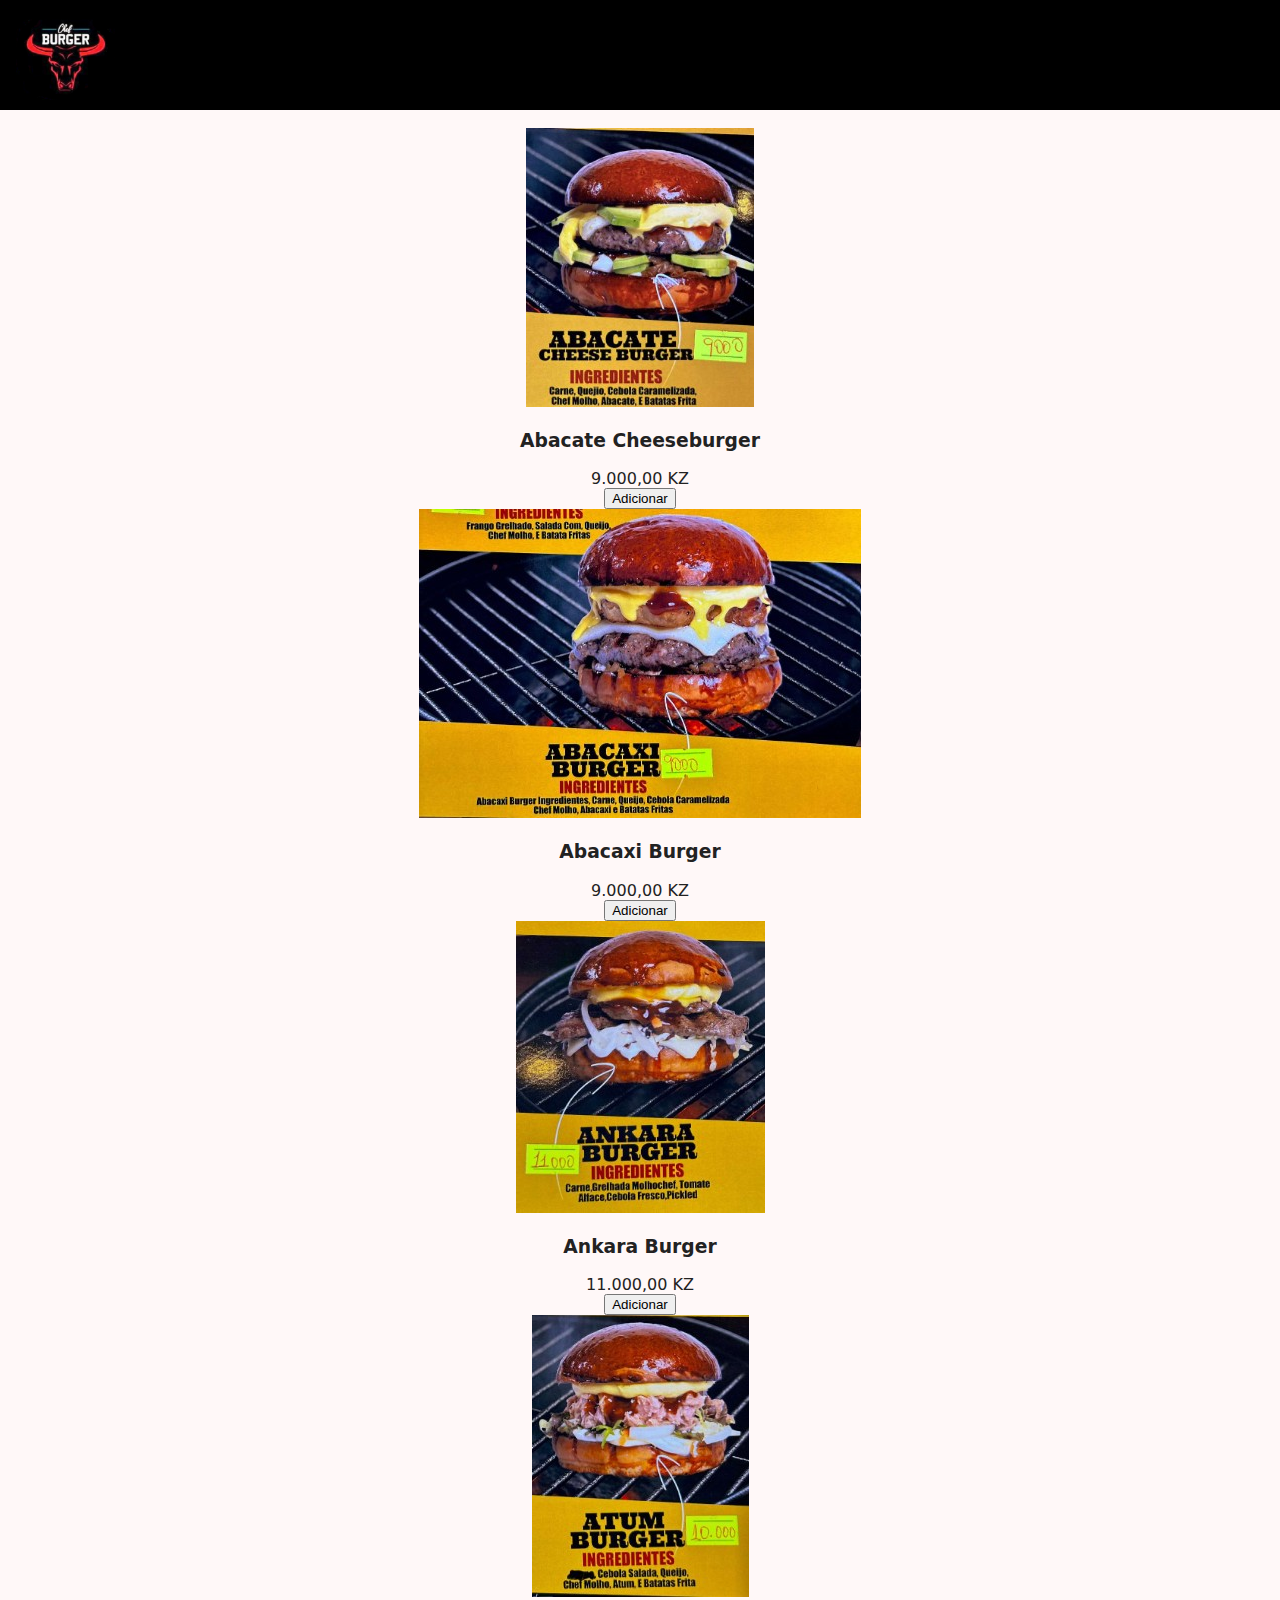
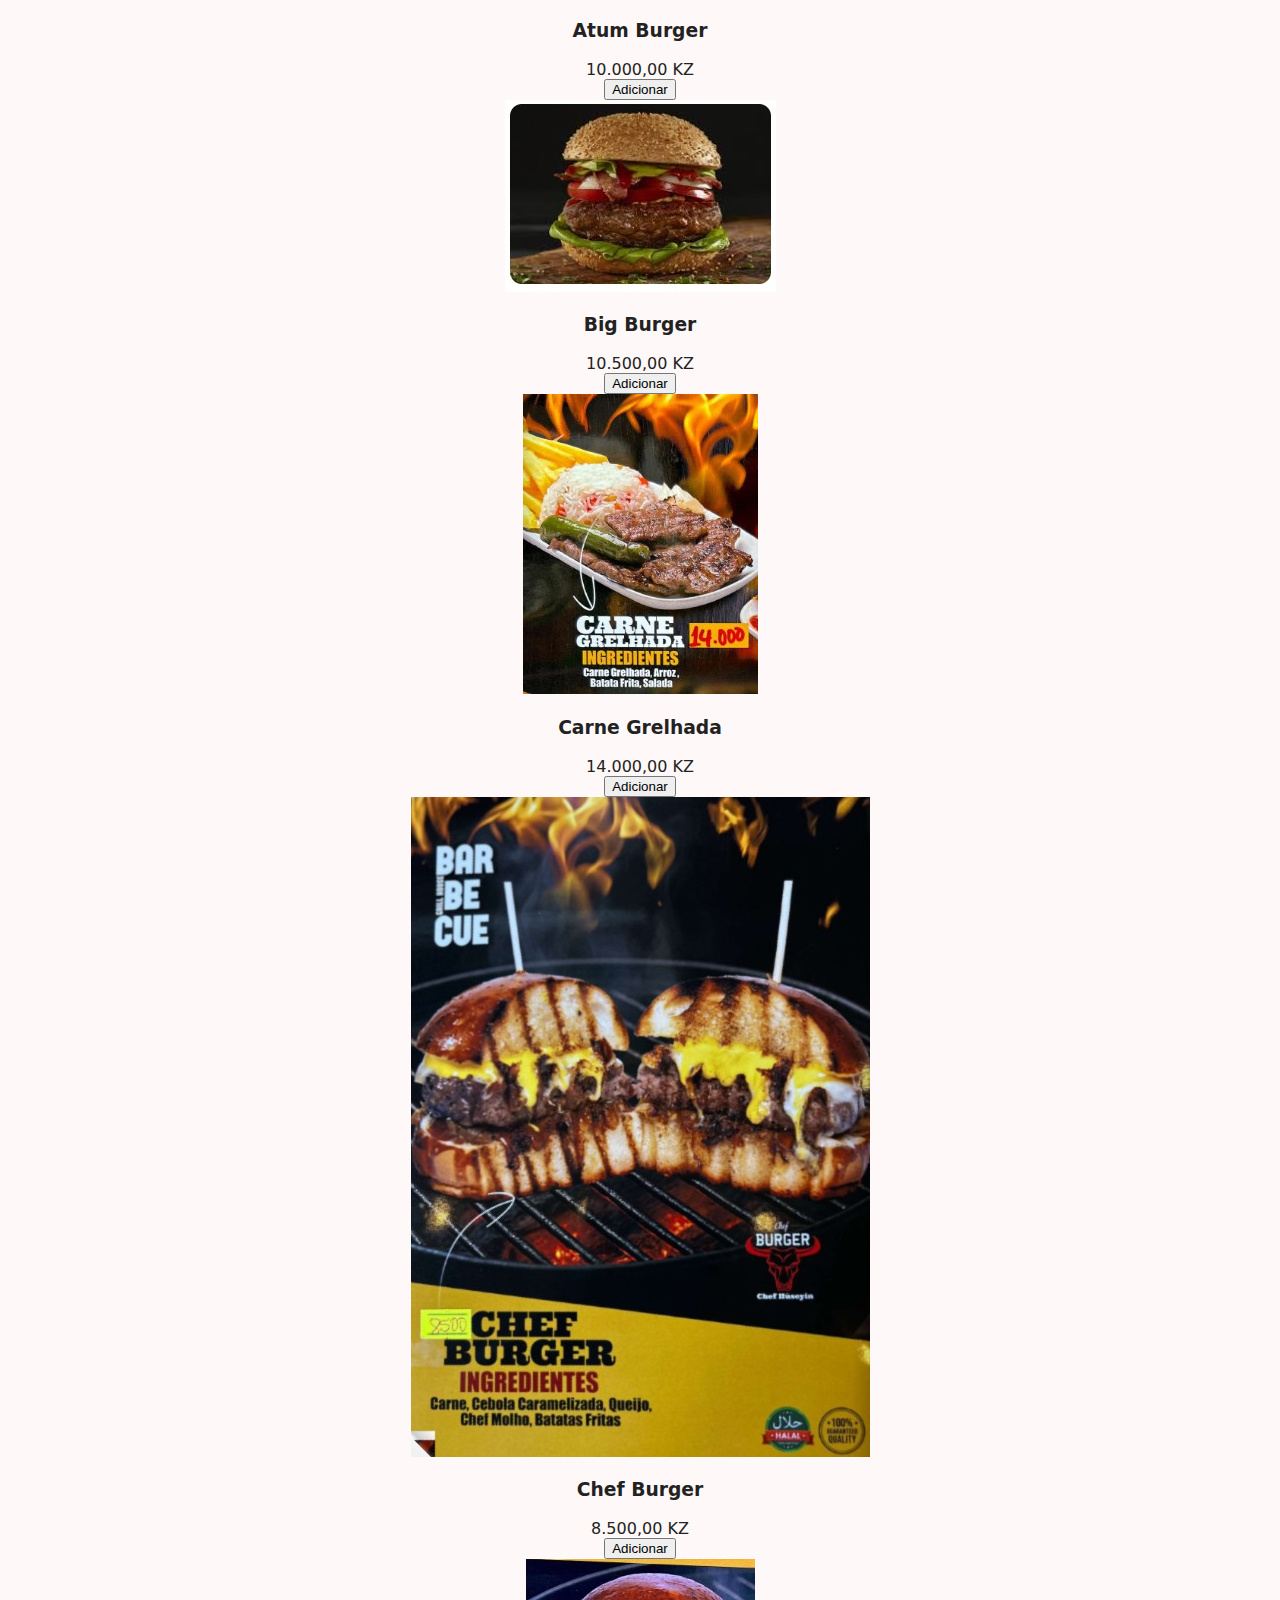
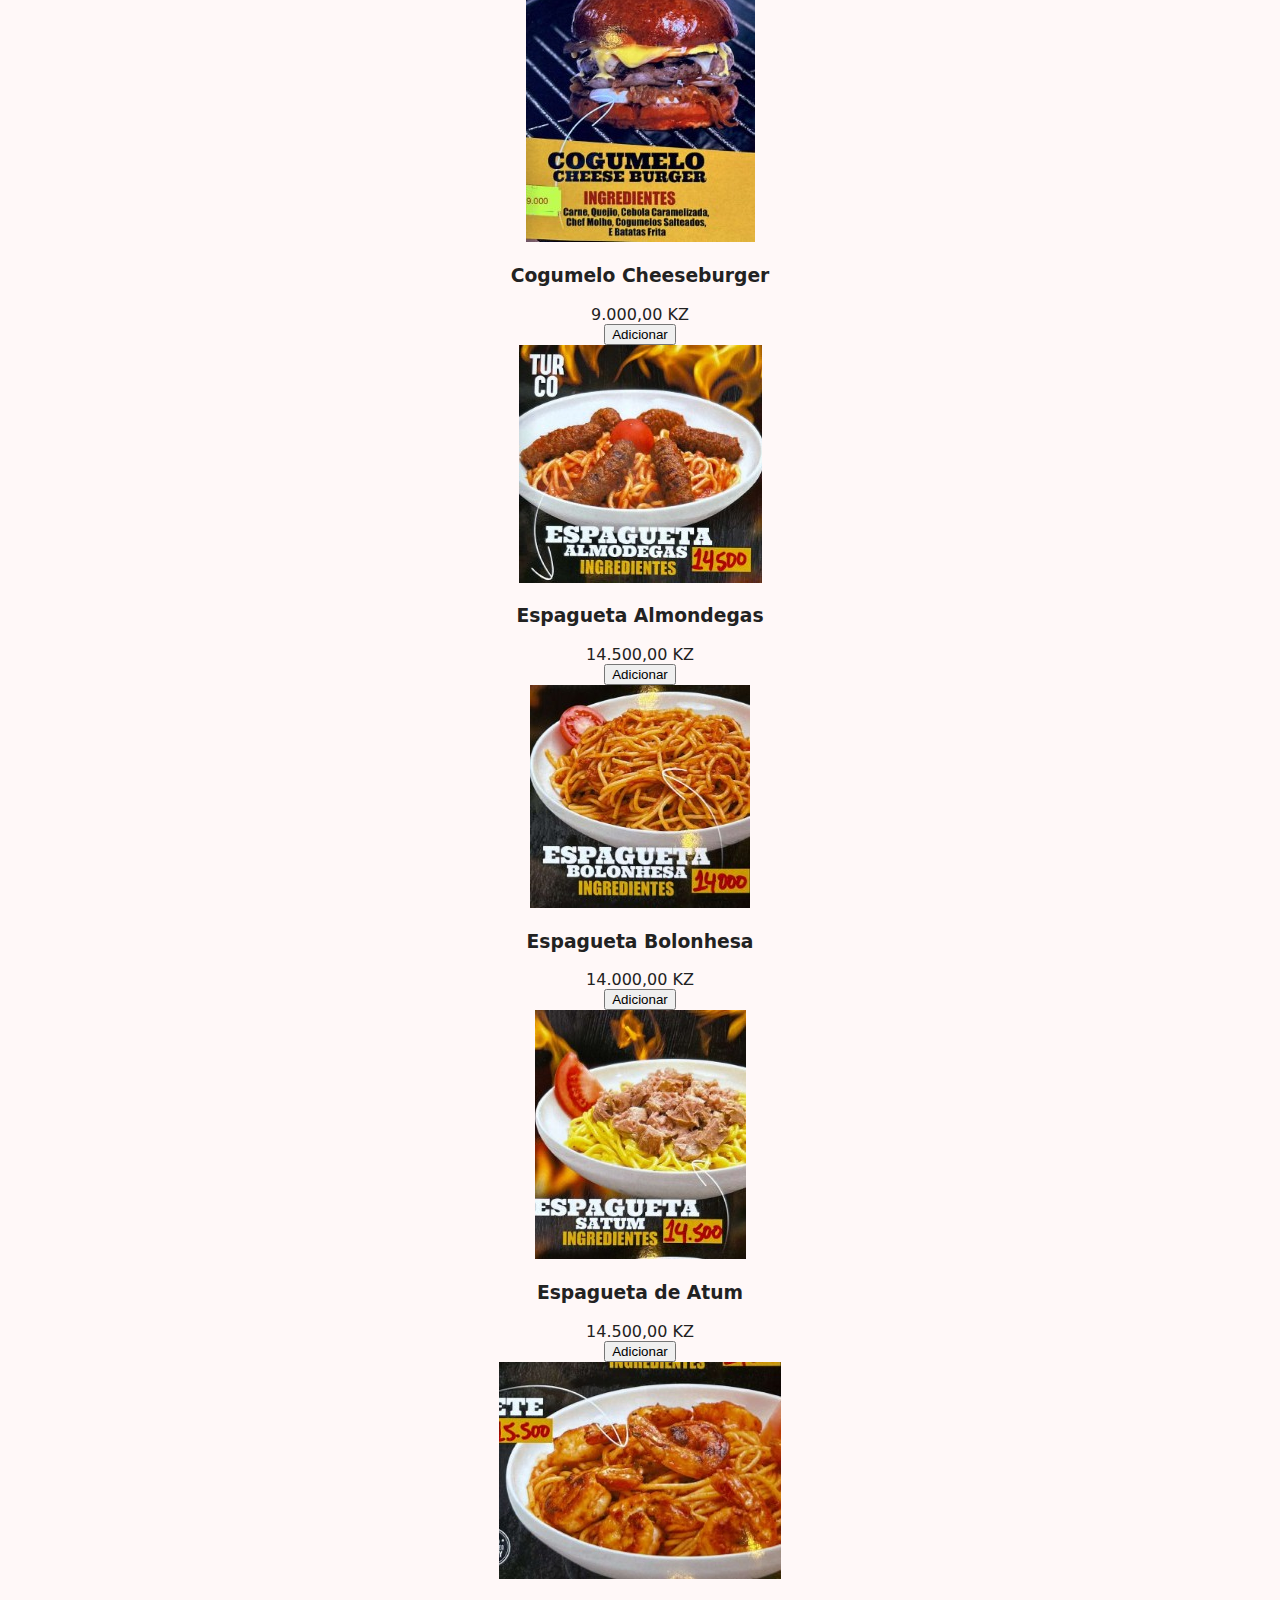
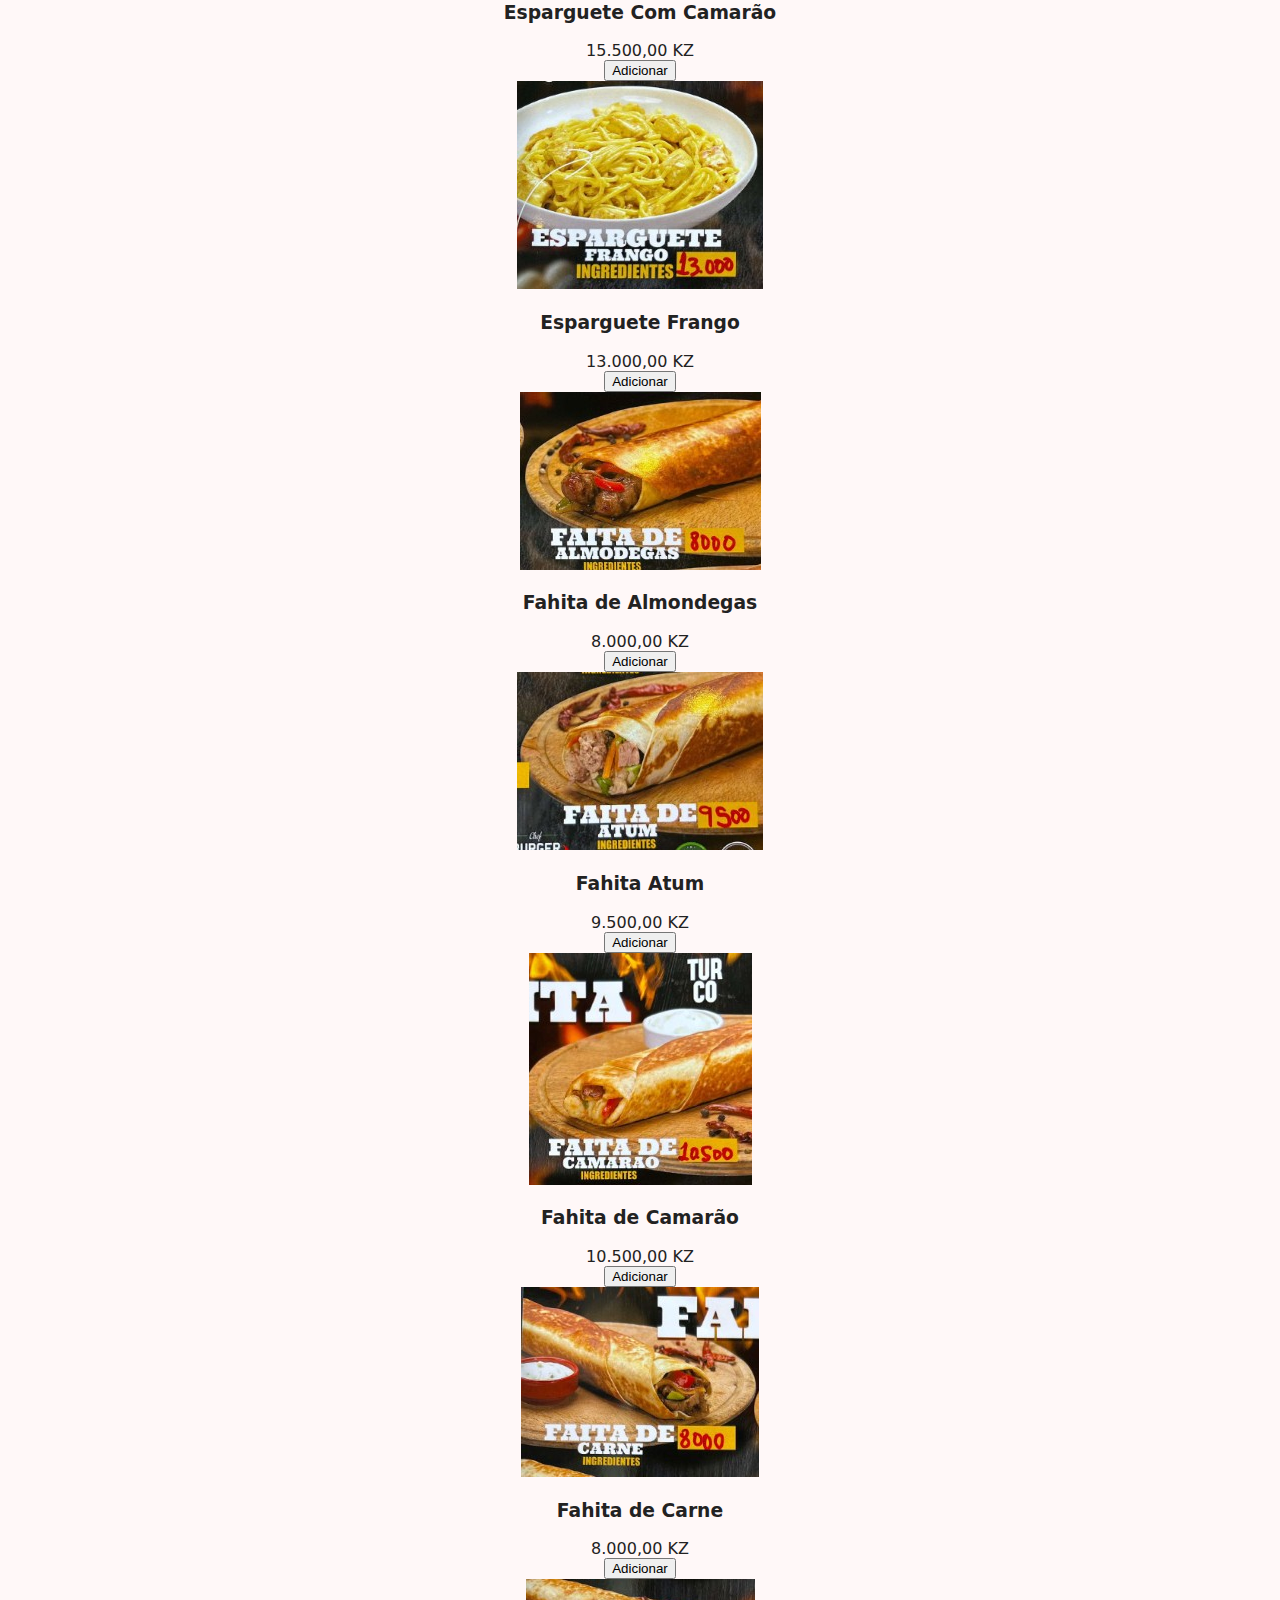
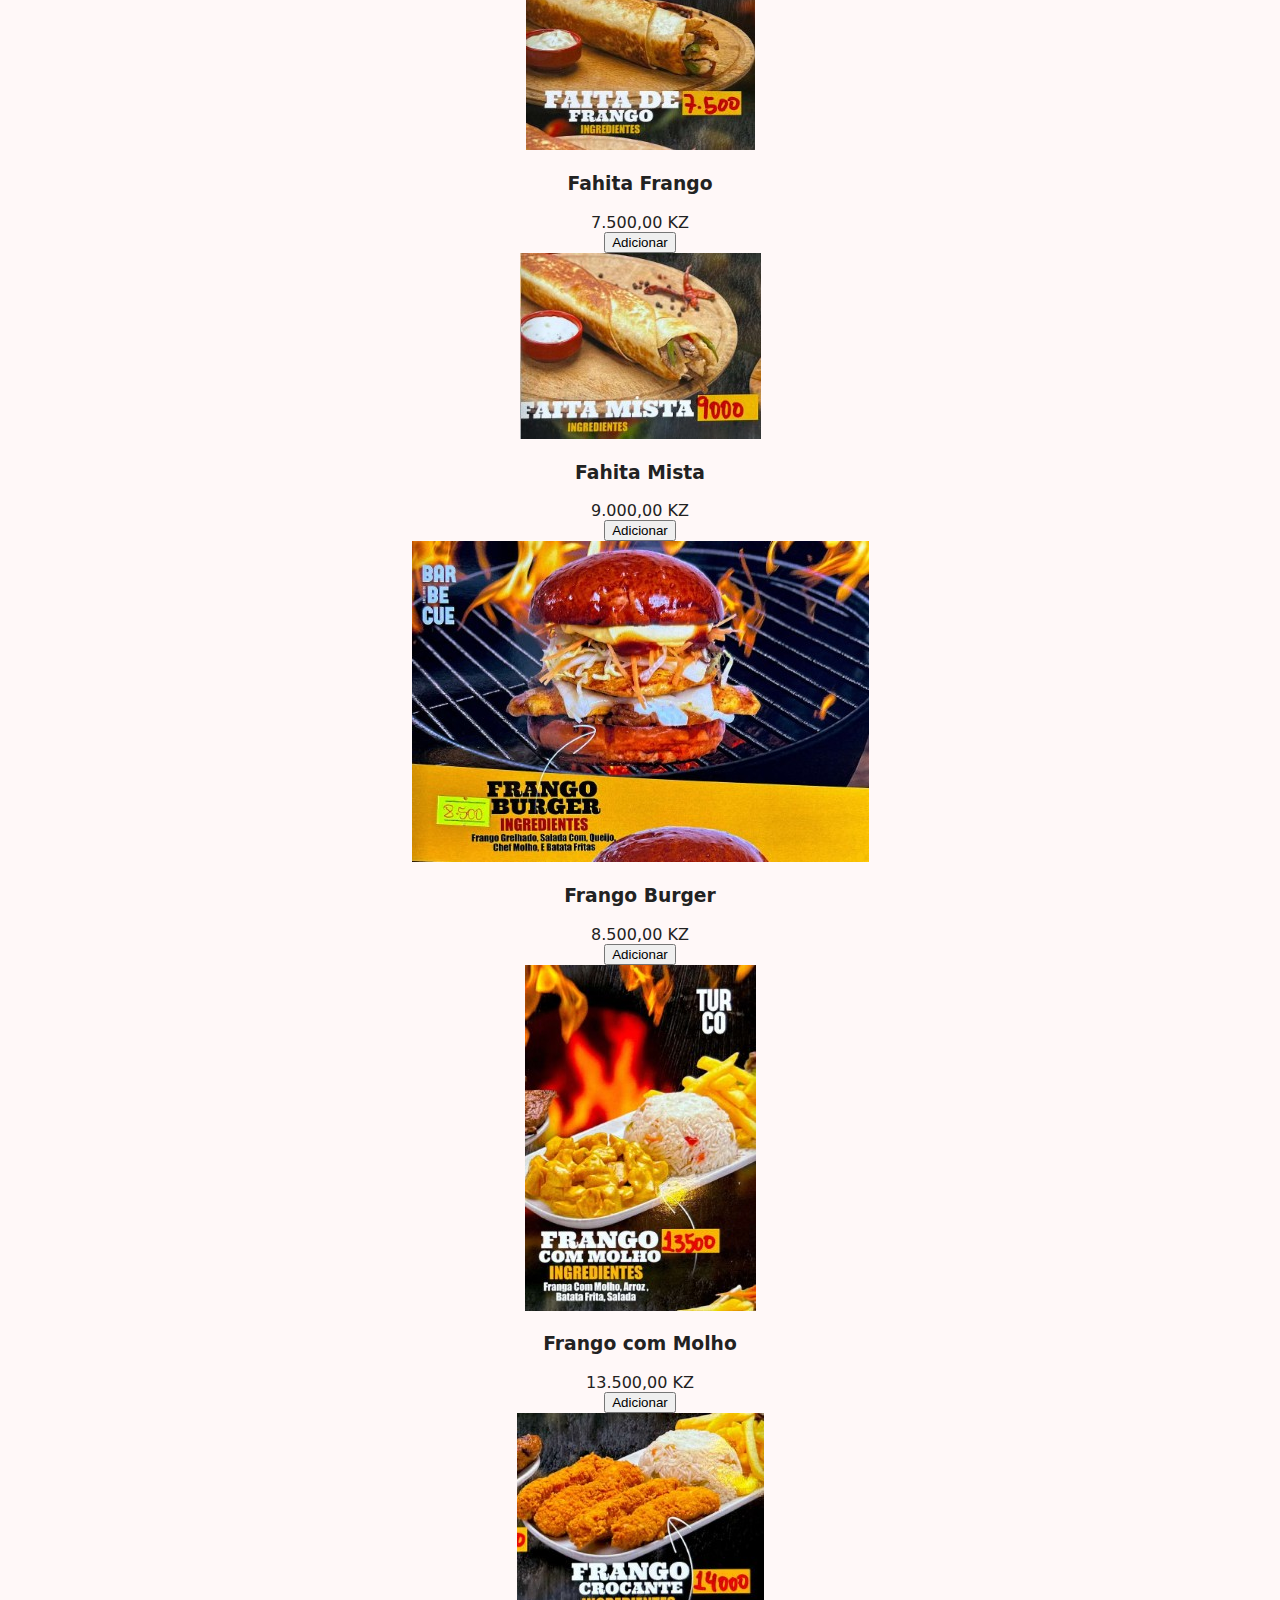
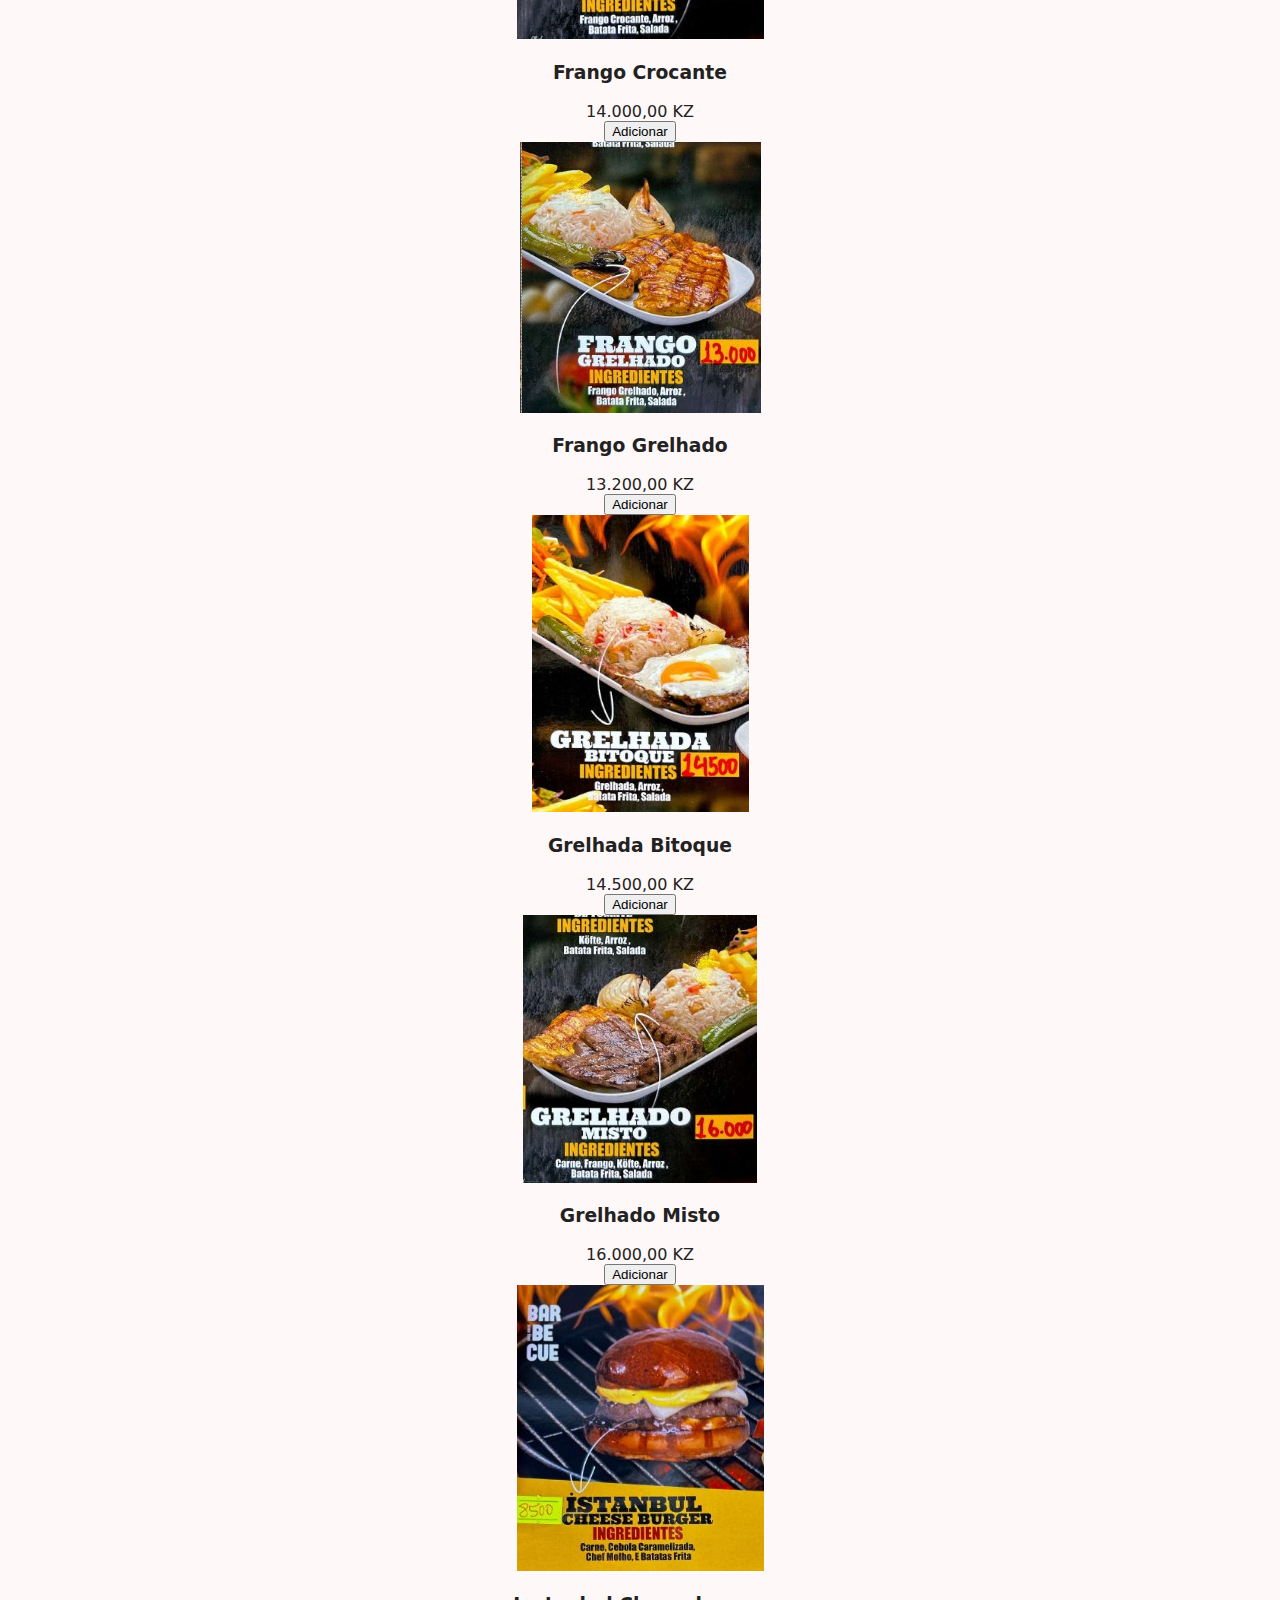
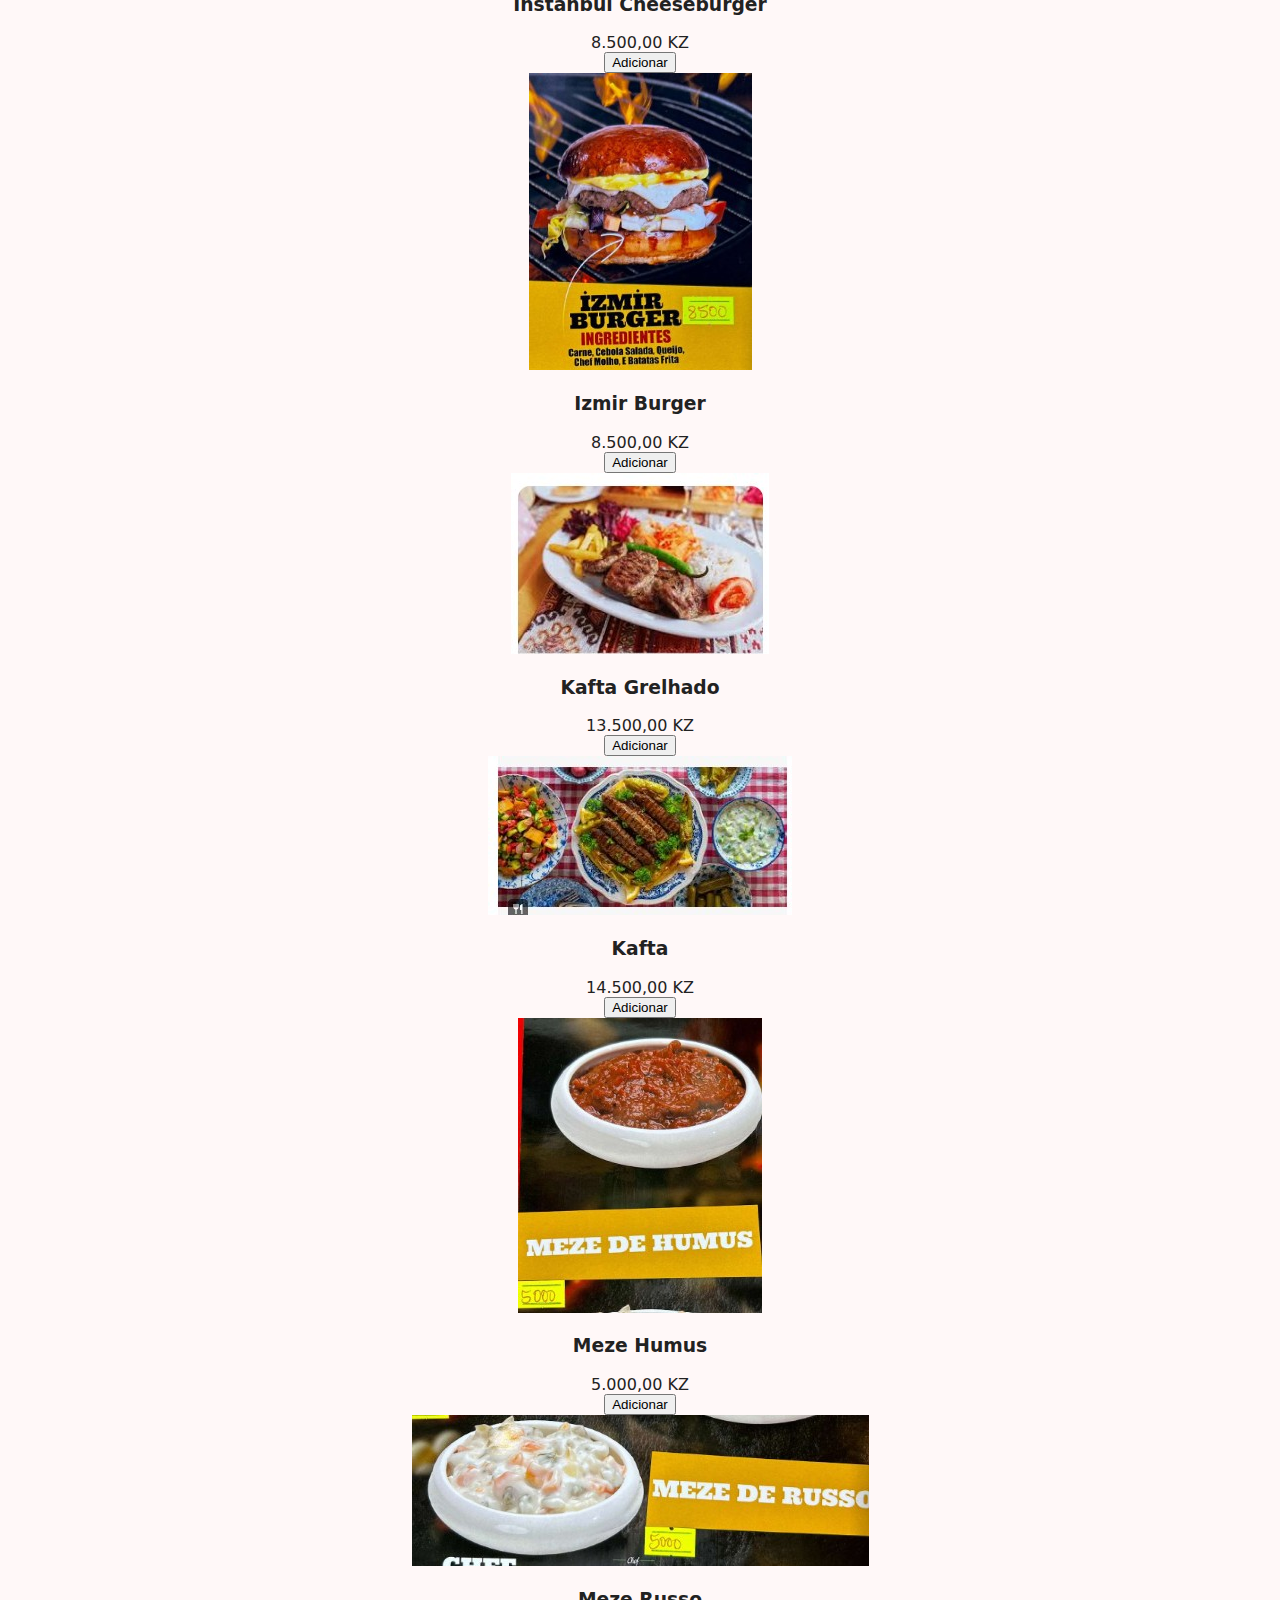
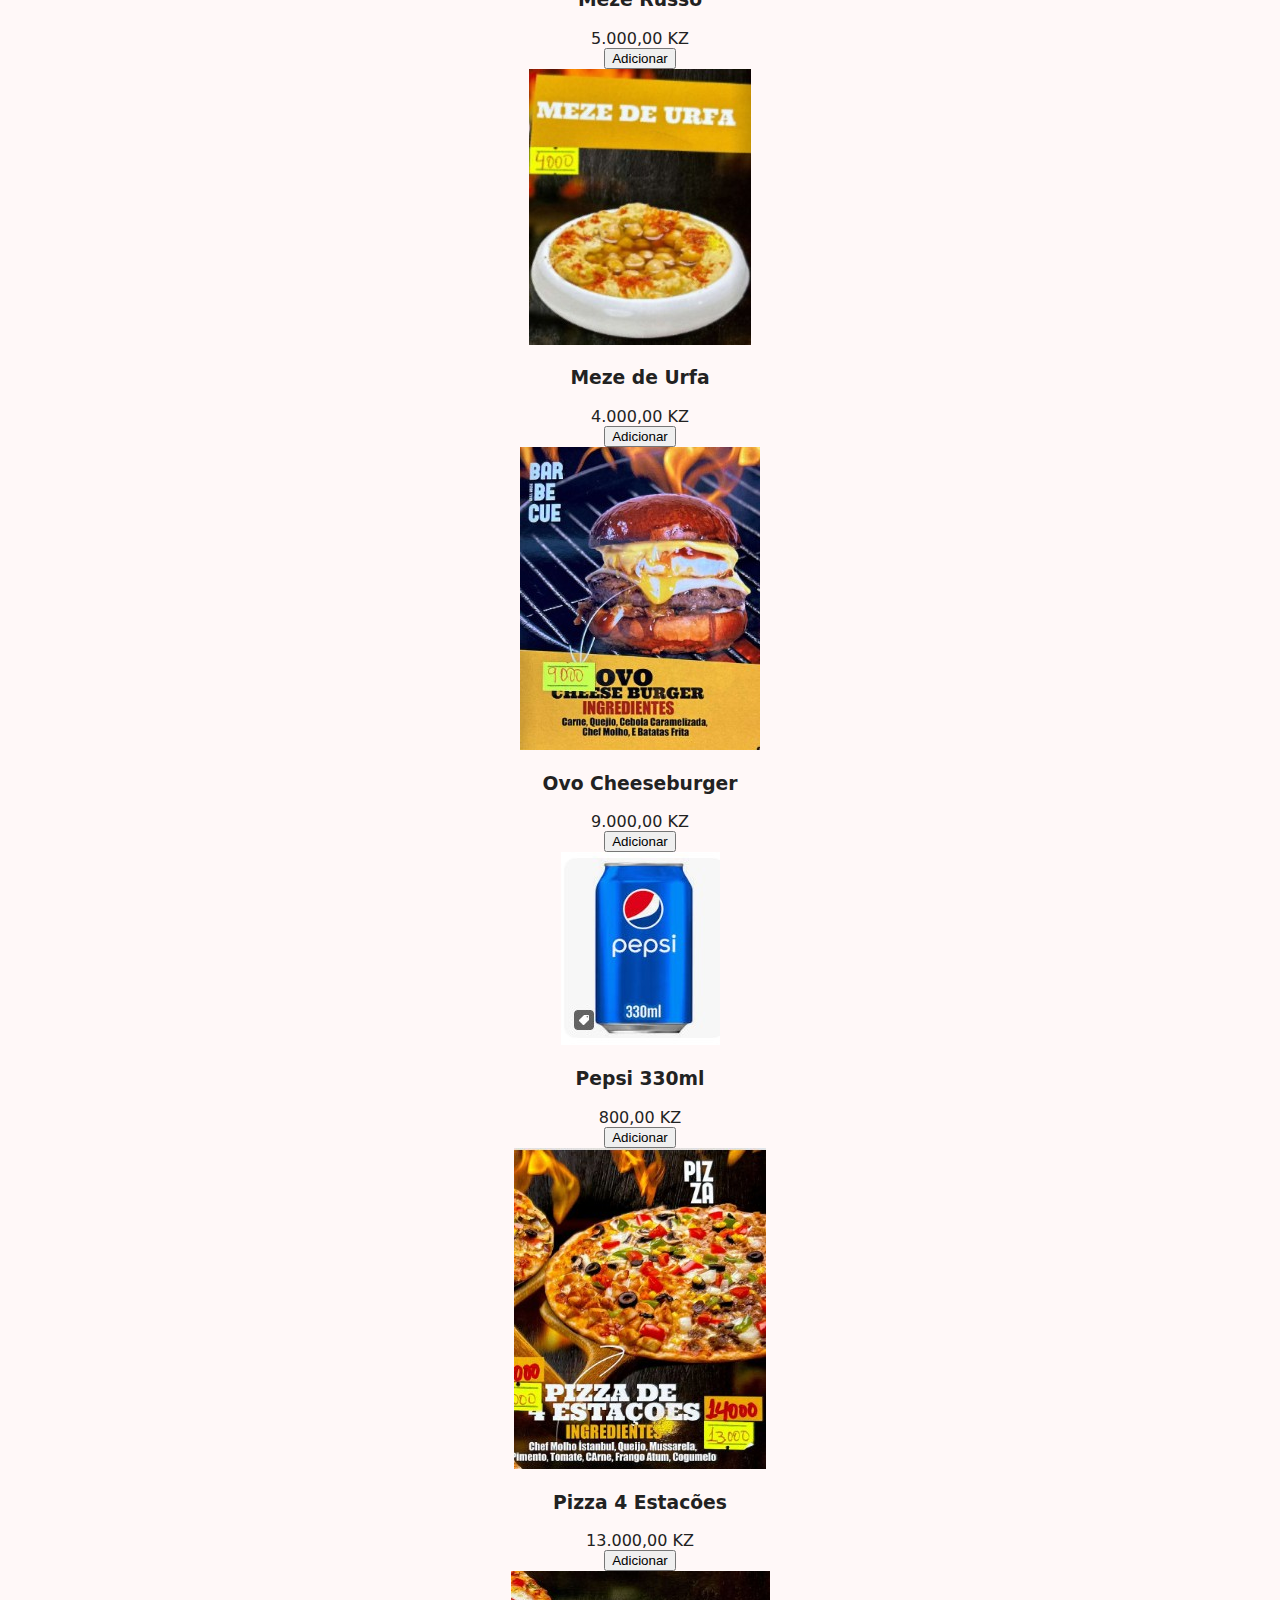
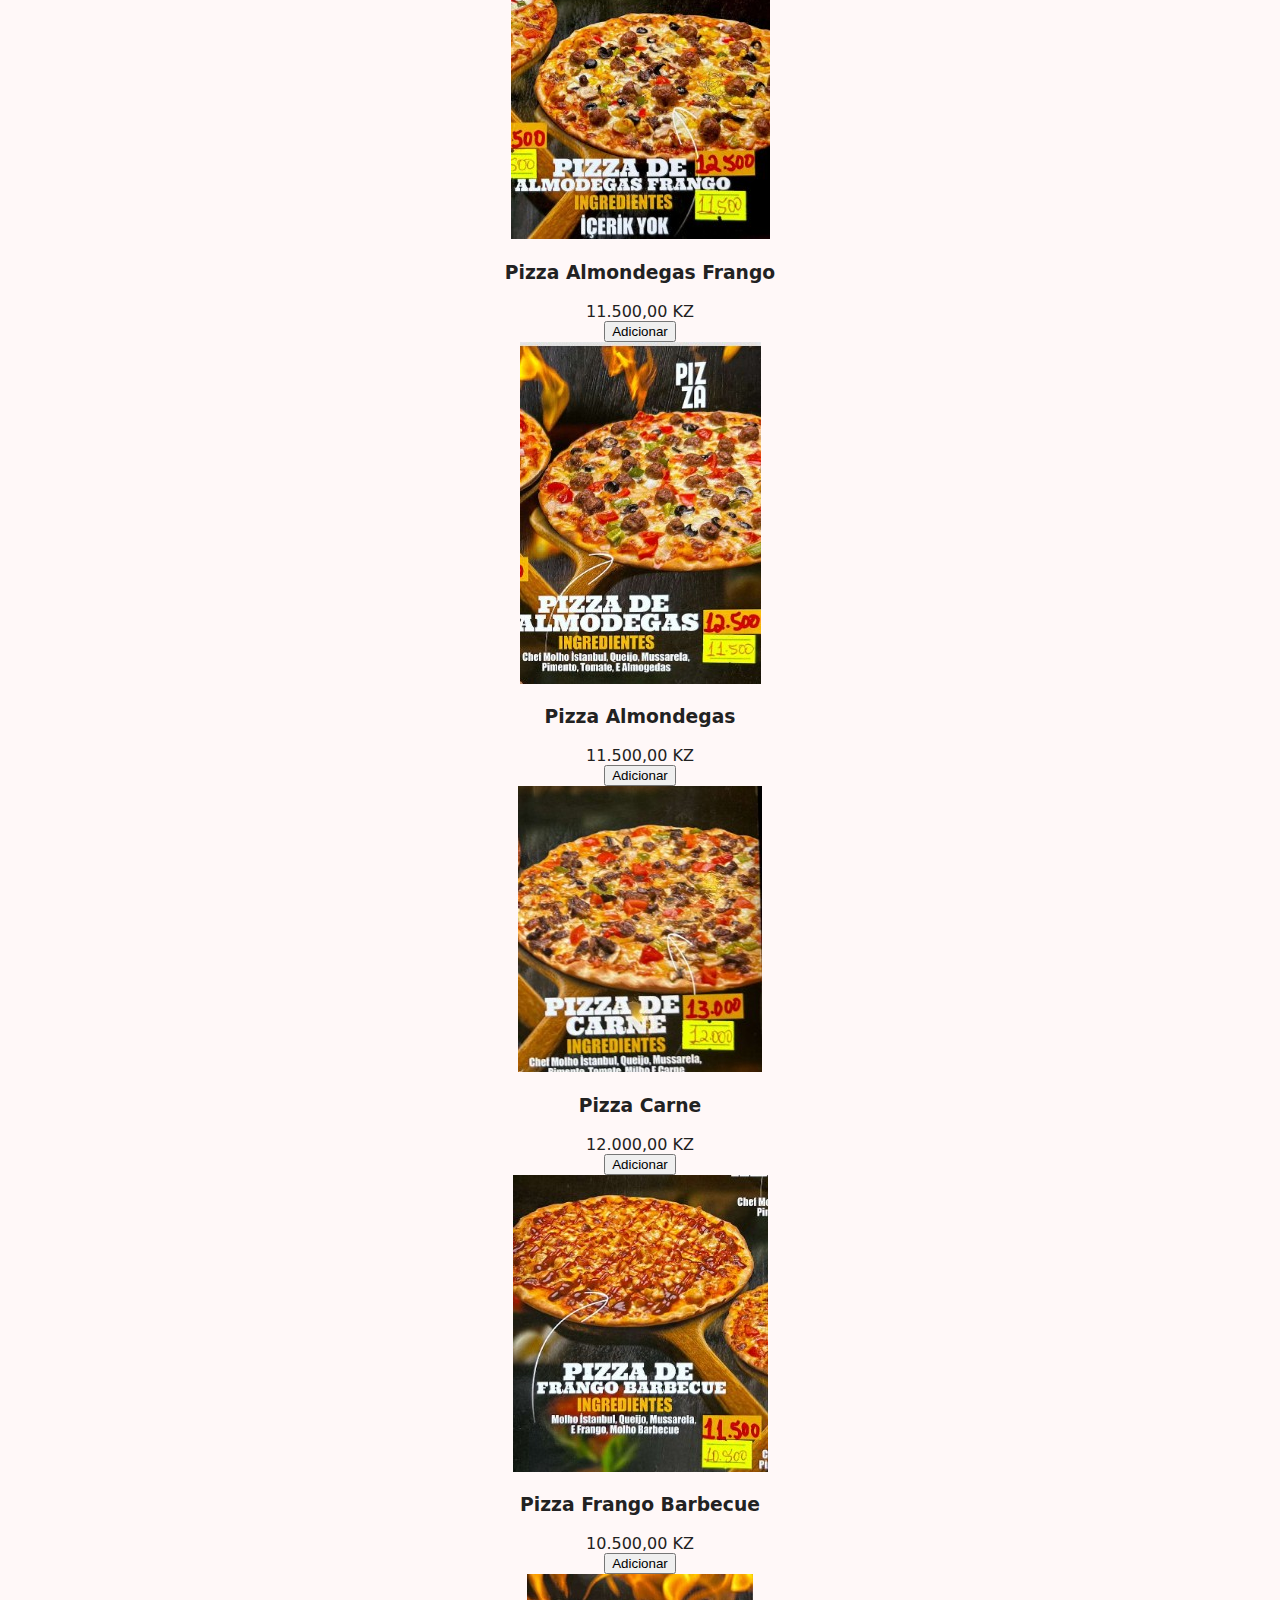
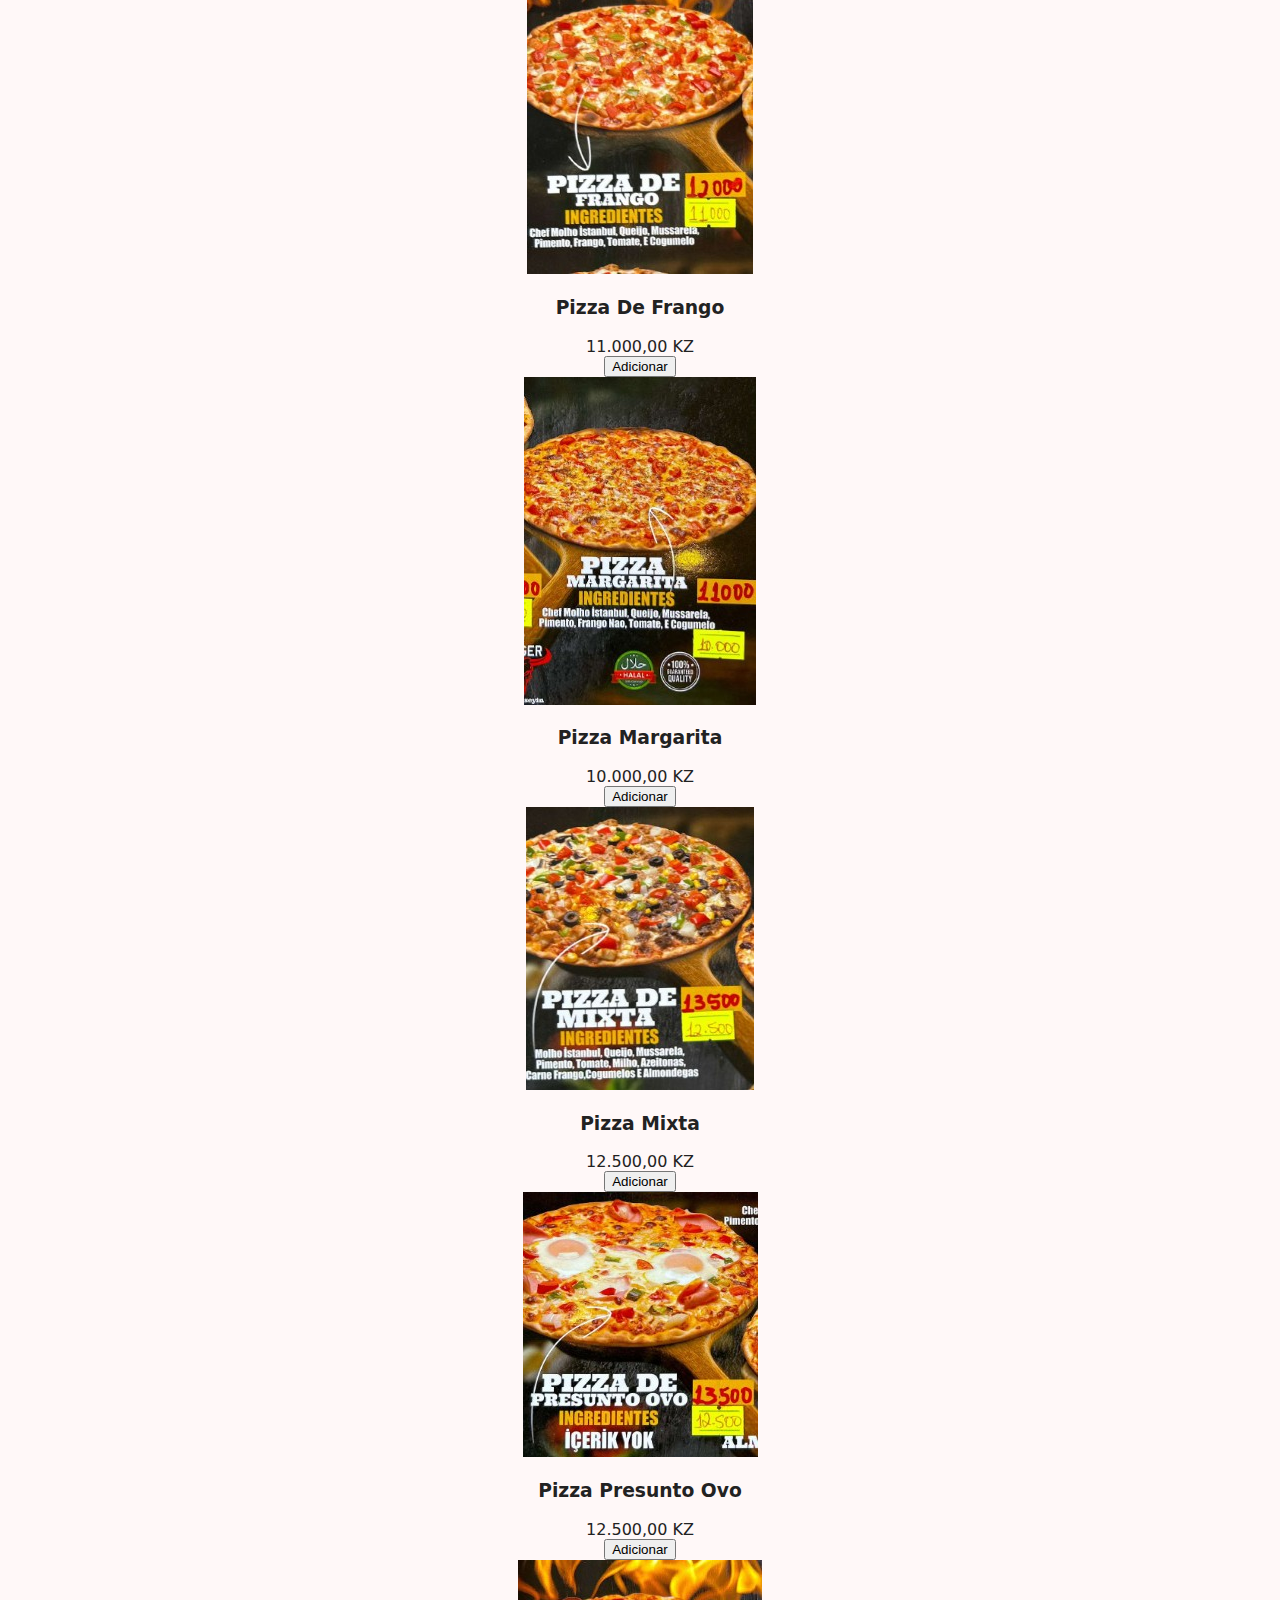
<file: index.html>
<!DOCTYPE html>
<html lang="pt">
<head>
  <meta charset="UTF-8" />
  <meta name="viewport" content="width=device-width, initial-scale=1" />
  <title>Chef Burger – Menu</title>
  <link rel="stylesheet" href="style.css">
  <style>
    /* BOTÃO MENU MOBILE */
    .btn-menu-mobile {
      display: none;
      background: var(--blue);
      color: #fff;
      font-weight: bold;
      padding: 0.6rem 1rem;
      border: none;
      border-radius: 8px;
      margin: 90px auto 0;
      width: 90%;
      text-align: center;
    }

    /* MENU RECOLHÍVEL */
    .menu-mobile {
      display: none;
      flex-direction: column;
      gap: 0.4rem;
      padding: 0.6rem;
      background: var(--bg);
      border-bottom: 1px solid #eee;
    }

    .menu-mobile select,
    .menu-mobile .btn-nav {
      width: 100%;
      font-size: 0.85rem;
      padding: 0.6rem 0.8rem;
      border-radius: 8px;
      text-align: center;
    }

    @media (max-width: 768px) {
      .barra-navegacao { display: none; }
      .btn-menu-mobile { display: block; }
    }
  </style>
</head>
<body>

  <!-- HEADER -->
  <header>
    <div class="logo">
      <a href="index.html">
        <img src="imagens/logo-chefburger.jpg" alt="Chef Burger AO" />
      </a>
    </div>
  </header>

  <!-- BOTÃO MENU MOBILE -->
  <button class="btn-menu-mobile" onclick="toggleMenu()">Explorar</button>

  <!-- MENU RECOLHÍVEL MOBILE -->
  <nav class="menu-mobile" id="menuMobile">
    <select id="filtro-categoria" onchange="filtrarCategoria()">
      <option value="todos">Todos</option>
      <option value="hamburguer">Hamburgueres</option>
      <option value="espaguete">Espaguetes</option>
      <option value="fahita">Fahitas</option>
      <option value="frango">Frangos</option>
      <option value="grelhados">Grelhados</option>
      <option value="kafta">Kafta</option>
      <option value="meze">Meze</option>
      <option value="pizza">Pizzas</option>
      <option value="frias">Bebidas Frias</option>
      <option value="sobremesas">Sobremesas</option>
      <option value="bebidas-quentes">Bebidas Quentes</option>
      <option value="sumos">Sumos Naturais</option>
      <option value="matabicho">Matabicho</option>
      <option value="doses">Doses</option>
      <option value="sopas">Sopas</option>
    </select>
	<button onclick="resetarFiltro()" class="btn-nav limpar">🔄 Limpar Filtro</button>
    <a href="index.html" class="btn-nav">Menu</a>
    <a href="informacoes.html" class="btn-nav">Informações</a>
    <a href="https://wa.me/244925918468" class="btn-nav whatsapp">Posso Ajudar?</a>
    
  </nav>

  <!-- BARRA DE NAVEGAÇÃO DESKTOP -->
  <nav class="barra-navegacao">
    <select id="filtro-categoria" onchange="filtrarCategoria()">
      <option value="todos">Todos</option>
      <option value="hamburguer">Hamburgueres</option>
      <option value="espaguete">Espaguetes</option>
      <option value="fahita">Fahitas</option>
      <option value="frango">Frangos</option>
      <option value="grelhados">Grelhados</option>
      <option value="kafta">Kafta</option>
      <option value="meze">Meze</option>
      <option value="pizza">Pizzas</option>
      <option value="frias">Bebidas Frias</option>
      <option value="sobremesas">Sobremesas</option>
      <option value="bebidas-quentes">Bebidas Quentes</option>
      <option value="sumos">Sumos Naturais</option>
      <option value="matabicho">Matabicho</option>
      <option value="doses">Doses</option>
      <option value="sopas">Sopas</option>
    </select>


	<button onclick="resetarFiltro()" class="btn-nav limpar">Limpar</button>
    <a href="encomendas.html" class="btn-nav">Encomenda</a>
    <a href="informacoes.html" class="btn-nav">Informações</a>
    <a href="https://wa.me/244925918468" class="btn-nav whatsapp">Posso Ajudar?</a>
    
  </nav>





  <!-- MAIN CONTENT -->
  <main class="content premium">
  
    <!-- Exemplo de produtos -->
	
    <!-- Hamburgueres -->
  <div class="product" data-categoria="hamburguer">
    <img src="imagens/abacate-cheeseburger.jpg" alt="Abacate Cheeseburger">
    <h3>Abacate Cheeseburger</h3>
    <div class="price" data-preco="9000">9.000,00 KZ</div>
    <button onclick="adicionarItem('p001','Abacate Cheeseburger',9000,'sug001')">Adicionar</button>
    <div class="sugestao" id="sug001"></div>
  </div>

  <div class="product" data-categoria="hamburguer">
    <img src="imagens/abacaxi-burger.jpg" alt="Abacaxi Burger">
    <h3>Abacaxi Burger</h3>
    <div class="price" data-preco="9000">9.000,00 KZ</div>
    <button onclick="adicionarItem('p002','Abacaxi Burger',9000,'sug002')">Adicionar</button>
    <div class="sugestao" id="sug002"></div>
  </div>

  <div class="product" data-categoria="hamburguer">
    <img src="imagens/ankara-burger.jpg" alt="Ankara Burger">
    <h3>Ankara Burger</h3>
    <div class="price" data-preco="11000">11.000,00 KZ</div>
    <button onclick="adicionarItem('p003','Ankara Burger',11000,'sug003')">Adicionar</button>
    <div class="sugestao" id="sug003"></div>
  </div>

  <div class="product" data-categoria="hamburguer">
    <img src="imagens/atum-burger.jpg" alt="Atum Burger">
    <h3>Atum Burger</h3>
    <div class="price" data-preco="10000">10.000,00 KZ</div>
    <button onclick="adicionarItem('p004','Atum Burger',10000,'sug004')">Adicionar</button>
    <div class="sugestao" id="sug004"></div>
  </div>

  <div class="product" data-categoria="hamburguer">
    <img src="imagens/big-burger.jpg" alt="Big Burger">
    <h3>Big Burger</h3>
    <div class="price" data-preco="10500">10.500,00 KZ</div>
    <button onclick="adicionarItem('p005','Big Burger',10500,'sug005')">Adicionar</button>
    <div class="sugestao" id="sug005"></div>
  </div>

  <div class="product" data-categoria="grelhados">
    <img src="imagens/carne-grelhada.jpg" alt="Carne Grelhada">
    <h3>Carne Grelhada</h3>
    <div class="price" data-preco="14000">14.000,00 KZ</div>
    <button onclick="adicionarItem('p006','Carne Grelhada',14000,'sug006')">Adicionar</button>
    <div class="sugestao" id="sug006"></div>
  </div>

  <div class="product" data-categoria="hamburguer">
    <img src="imagens/chef-burger.jpg" alt="Chef Burger">
    <h3>Chef Burger</h3>
    <div class="price" data-preco="8500">8.500,00 KZ</div>
    <button onclick="adicionarItem('p007','Chef Burger',8500,'sug007')">Adicionar</button>
    <div class="sugestao" id="sug007"></div>
  </div>

  <div class="product" data-categoria="hamburguer">
    <img src="imagens/cogumelo-cheeseburger.jpg" alt="Cogumelo Cheeseburger">
    <h3>Cogumelo Cheeseburger</h3>
    <div class="price" data-preco="9000">9.000,00 KZ</div>
    <button onclick="adicionarItem('p008','Cogumelo Cheeseburger',9000,'sug008')">Adicionar</button>
    <div class="sugestao" id="sug008"></div>
  </div>

  <!-- Espaguetes -->
  <div class="product" data-categoria="espaguete">
    <img src="imagens/espagueta-almondegas.jpg" alt="Espagueta Almondegas">
    <h3>Espagueta Almondegas</h3>
    <div class="price" data-preco="14500">14.500,00 KZ</div>
    <button onclick="adicionarItem('p009','Espagueta Almondegas',4700,'sug009')">Adicionar</button>
    <div class="sugestao" id="sug009"></div>
  </div>

  <div class="product" data-categoria="espaguete">
    <img src="imagens/espagueta-bolonhesa.jpg" alt="Espagueta Bolonhesa">
    <h3>Espagueta Bolonhesa</h3>
    <div class="price" data-preco="14000">14.000,00 KZ</div>
    <button onclick="adicionarItem('p010','Espagueta Bolonhesa',14000,'sug010')">Adicionar</button>
    <div class="sugestao" id="sug010"></div>
  </div>

  <div class="product" data-categoria="espaguete">
    <img src="imagens/espagueta-satum.jpg" alt="Espagueta de Atum">
    <h3>Espagueta de Atum</h3>
    <div class="price" data-preco="14500">14.500,00 KZ</div>
    <button onclick="adicionarItem('p011','Espagueta de Atum',14500,'sug011')">Adicionar</button>
    <div class="sugestao" id="sug011"></div>
  </div>

  <div class="product" data-categoria="espaguete">
    <img src="imagens/esparguete-com.jpg" alt="Esparguete Com Camarão">
    <h3>Esparguete Com Camarão</h3>
    <div class="price" data-preco="15500">15.500,00 KZ</div>
    <button onclick="adicionarItem('p012','Esparguete Com Camarão',15500,'sug012')">Adicionar</button>
    <div class="sugestao" id="sug012"></div>
  </div>

  <div class="product" data-categoria="espaguete">
    <img src="imagens/esparguete-frango.jpg" alt="Esparguete Frango">
    <h3>Esparguete Frango</h3>
    <div class="price" data-preco="13000">13.000,00 KZ</div>
    <button onclick="adicionarItem('p013','Esparguete Frango',13000,'sug013')">Adicionar</button>
    <div class="sugestao" id="sug013"></div>
  </div>

  <!-- Fahitas -->
  <div class="product" data-categoria="fahita">
    <img src="imagens/fahita-almondegas.jpg" alt="Fahita Almondegas">
    <h3>Fahita de Almondegas</h3>
    <div class="price" data-preco="8000">8.000,00 KZ</div>
    <button onclick="adicionarItem('p014','Fahita Almondegas',8000,'sug014')">Adicionar</button>
    <div class="sugestao" id="sug014"></div>
  </div>

  <div class="product" data-categoria="fahita">
    <img src="imagens/fahita-atum.jpg" alt="Fahita Atum">
    <h3>Fahita Atum</h3>
    <div class="price" data-preco="9500">9.500,00 KZ</div>
    <button onclick="adicionarItem('p015','Fahita Atum',9500,'sug015')">Adicionar</button>
    <div class="sugestao" id="sug015"></div>
  </div>

  <div class="product" data-categoria="fahita">
  <img src="imagens/fahita-camarao.jpg" alt="Fahita Camarão">
  <h3>Fahita de Camarão</h3>
  <div class="price" data-preco="10500">10.500,00 KZ</div>
  <button onclick="adicionarItem('p046','Fahita Camarão',10500,'sug046')">Adicionar</button>
  <div class="sugestao" id="sug046"></div>
</div>	
	
	 <!-- Fahitas -->
  <div class="product" data-categoria="fahita">
    <img src="imagens/fahita-carne.jpg" alt="Fahita Carne">
    <h3>Fahita de  Carne</h3>
    <div class="price" data-preco="8000">8.000,00 KZ</div>
    <button onclick="adicionarItem('p016','Fahita Carne',8000,'sug016')">Adicionar</button>
    <div class="sugestao" id="sug016"></div>
  </div>

  <div class="product" data-categoria="fahita">
    <img src="imagens/fahita-frango.jpg" alt="Fahita Frango">
    <h3>Fahita Frango</h3>
    <div class="price" data-preco="7500">7.500,00 KZ</div>
    <button onclick="adicionarItem('p017','Fahita Frango',7500,'sug017')">Adicionar</button>
    <div class="sugestao" id="sug017"></div>
  </div>

  <div class="product" data-categoria="fahita">
    <img src="imagens/fahita-mista.jpg" alt="Fahita Mista">
    <h3>Fahita Mista</h3>
    <div class="price" data-preco="9000">9.000,00 KZ</div>
    <button onclick="adicionarItem('p018','Fahita Mista',9000,'sug018')">Adicionar</button>
    <div class="sugestao" id="sug018"></div>
  </div>

  <!-- Frangos -->
  <div class="product" data-categoria="hamburguer">
    <img src="imagens/frango-burger.jpg" alt="Frango Burger">
    <h3>Frango Burger</h3>
    <div class="price" data-preco="8500">8.500,00 KZ</div>
    <button onclick="adicionarItem('p019','Frango Burger',8500,'sug019')">Adicionar</button>
    <div class="sugestao" id="sug019"></div>
  </div>

  <div class="product" data-categoria="frango">
    <img src="imagens/frango-com-molho.jpg" alt="Frango com Molho">
    <h3>Frango com Molho</h3>
    <div class="price" data-preco="13500">13.500,00 KZ</div>
    <button onclick="adicionarItem('p020','Frango com Molho',13500,'sug020')">Adicionar</button>
    <div class="sugestao" id="sug020"></div>
  </div>

  <div class="product" data-categoria="frango">
    <img src="imagens/frango-crocante.jpg" alt="Frango Crocante">
    <h3>Frango Crocante</h3>
    <div class="price" data-preco="14000">14.000,00 KZ</div>
    <button onclick="adicionarItem('p021','Frango Crocante',14000,'sug021')">Adicionar</button>
    <div class="sugestao" id="sug021"></div>
  </div>

  <div class="product" data-categoria="frango">
    <img src="imagens/frango-grelhado.jpg" alt="Frango Grelhado">
    <h3>Frango Grelhado</h3>
    <div class="price" data-preco="13000">13.200,00 KZ</div>
    <button onclick="adicionarItem('p022','Frango Grelhado',13000,'sug022')">Adicionar</button>
    <div class="sugestao" id="sug022"></div>
  </div>

  <!-- Grelhados -->
  <div class="product" data-categoria="grelhados">
    <img src="imagens/grelhada-bitoque.jpg" alt="Grelhada Bitoque">
    <h3>Grelhada Bitoque</h3>
    <div class="price" data-preco="14500">14.500,00 KZ</div>
    <button onclick="adicionarItem('p023','Grelhada Bitoque',14500,'sug023')">Adicionar</button>
    <div class="sugestao" id="sug023"></div>
  </div>

  <div class="product" data-categoria="grelhados">
    <img src="imagens/grelhado-misto.jpg" alt="Grelhado Misto">
    <h3>Grelhado Misto</h3>
    <div class="price" data-preco="16000">16.000,00 KZ</div>
    <button onclick="adicionarItem('p024','Grelhado Misto',16000,'sug024')">Adicionar</button>
    <div class="sugestao" id="sug024"></div>
  </div>

  <!-- Hamburgueres especiais -->
  <div class="product" data-categoria="hamburguer">
    <img src="imagens/instanbul-cheeseburger.jpg" alt="Instanbul Cheeseburger">
    <h3>Instanbul Cheeseburger</h3>
    <div class="price" data-preco="8500">8.500,00 KZ</div>
    <button onclick="adicionarItem('p025','Instanbul Cheeseburger',8500,'sug025')">Adicionar</button>
    <div class="sugestao" id="sug025"></div>
  </div>

  <div class="product" data-categoria="hamburguer">
    <img src="imagens/izmir-burger.jpg" alt="Izmir Burger">
    <h3>Izmir Burger</h3>
    <div class="price" data-preco="8500">8.500,00 KZ</div>
    <button onclick="adicionarItem('p026','Izmir Burger',8500,'sug026')">Adicionar</button>
    <div class="sugestao" id="sug026"></div>
  </div>

  <!-- Kafta -->
  <div class="product" data-categoria="kafta">
    <img src="imagens/Kafta-grelhado.jpg" alt="kafta Grelhado">
    <h3>Kafta Grelhado</h3>
    <div class="price" data-preco="13500">13.500,00 KZ</div>
    <button onclick="adicionarItem('p027','Kafta Grelhado',13500,'sug027')">Adicionar</button>
    <div class="sugestao" id="sug027"></div>
  </div>	

  <div class="product" data-categoria="kafta">
    <img src="imagens/kafta.jpg" alt="Kafta">
    <h3>Kafta</h3>
    <div class="price" data-preco="14500">14.500,00 KZ</div>
    <button onclick="adicionarItem('p028','Kafta',14500,'sug028')">Adicionar</button>
    <div class="sugestao" id="sug028"></div>
  </div>

  <!-- Meze -->
    <div class="product" data-categoria="meze">
    <img src="imagens/meze-humus.jpg" alt="Meze Humus">
    <h3>Meze Humus</h3>
    <div class="price" data-preco="5000">5.000,00 KZ</div>
    <button onclick="adicionarItem('p030','Meze Humus',5000,'sug030')">Adicionar</button>
    <div class="sugestao" id="sug030"></div>
  </div>

  <div class="product" data-categoria="meze">
  <img src="imagens/meze-russo.jpg" alt="Meze Russo">
  <h3>Meze Russo</h3>
  <div class="price" data-preco="5000">5.000,00 KZ</div>
  <button onclick="adicionarItem('p047','Meze Russo',5000,'sug047')">Adicionar</button>
  <div class="sugestao" id="sug047"></div>
</div>
		
 <div class="product" data-categoria="meze">
    <img src="imagens/meze-urfa.jpg" alt="Meze de Urfa">
    <h3>Meze de Urfa</h3>
    <div class="price" data-preco="4000">4.000,00 KZ</div>
    <button onclick="adicionarItem('p031','Meze Urfa',4000,'sug031')">Adicionar</button>
    <div class="sugestao" id="sug031"></div>
  </div>

  <!-- Hamburgueres -->
  <div class="product" data-categoria="hamburguer">
    <img src="imagens/ovo-cheeseburger.jpg" alt="Ovo Cheeseburger">
    <h3>Ovo Cheeseburger</h3>
    <div class="price" data-preco="9000">9.000,00 KZ</div>
    <button onclick="adicionarItem('p032','Ovo Cheeseburger',9000,'sug032')">Adicionar</button>
    <div class="sugestao" id="sug032"></div>
  </div>

  <!-- Bebidas -->
  <div class="product" data-categoria="frias">
    <img src="imagens/pepsi330ml.jpg" alt="Pepsi 330ml">
    <h3>Pepsi 330ml</h3>
    <div class="price" data-preco="800">800,00 KZ</div>
    <button onclick="adicionarItem('p033','Pepsi 330ml',800,'sug033')">Adicionar</button>
    <div class="sugestao" id="sug033"></div>
  </div>

  <!-- Pizzas -->
  <div class="product" data-categoria="pizza">
    <img src="imagens/pizza-4-estacões.jpg" alt="Pizza 4 Estacões">
    <h3>Pizza 4 Estacões</h3>
    <div class="price" data-preco="13000">13.000,00 KZ</div>
    <button onclick="adicionarItem('p034','Pizza 4 Estacões',13000,'sug034')">Adicionar</button>
    <div class="sugestao" id="sug034"></div>
  </div>

  <div class="product" data-categoria="pizza">
    <img src="imagens/pizza-almondegas-frango.jpg" alt="Pizza Almondegas Frango">
    <h3>Pizza Almondegas Frango</h3>
    <div class="price" data-preco="11500">11.500,00 KZ</div>
    <button onclick="adicionarItem('p035','Pizza Almondegas Frango',11500,'sug035')">Adicionar</button>
    <div class="sugestao" id="sug035"></div>
  </div>

  <div class="product" data-categoria="pizza">
    <img src="imagens/pizza-almondegas.jpg" alt="Pizza Almondegas">
    <h3>Pizza Almondegas</h3>
    <div class="price" data-preco="11500">11.500,00 KZ</div>
    <button onclick="adicionarItem('p036','Pizza Almondegas',11500,'sug036')">Adicionar</button>
    <div class="sugestao" id="sug036"></div>
  </div>

  <div class="product" data-categoria="pizza">
    <img src="imagens/pizza-carne.jpg" alt="Pizza Carne">
    <h3>Pizza Carne</h3>
    <div class="price" data-preco="12000">12.000,00 KZ</div>
    <button onclick="adicionarItem('p037','Pizza Carne',12000,'sug037')">Adicionar</button>
    <div class="sugestao" id="sug037"></div>
  </div>

  <div class="product" data-categoria="pizza">
    <img src="imagens/pizza-frango-barbecue.jpg" alt="Pizza Frango Barbecue">
    <h3>Pizza Frango Barbecue</h3>
    <div class="price" data-preco="10500">10.500,00 KZ</div>
    <button onclick="adicionarItem('p038','Pizza Frango Barbecue',10500,'sug038')">Adicionar</button>
    <div class="sugestao" id="sug038"></div>
  </div>

  <div class="product" data-categoria="pizza">
    <img src="imagens/pizza-frango.jpg" alt="Pizza Frango">
    <h3>Pizza De Frango</h3>
    <div class="price" data-preco="11000">11.000,00 KZ</div>
    <button onclick="adicionarItem('p039','Pizza Frango',11000,'sug039')">Adicionar</button>
    <div class="sugestao" id="sug039"></div>
  </div>

  <div class="product" data-categoria="pizza">
    <img src="imagens/pizza-margarita.jpg" alt="Pizza Margarita">
    <h3>Pizza Margarita</h3>
    <div class="price" data-preco="10000">10.000,00 KZ</div>
    <button onclick="adicionarItem('p040','Pizza Margarita',10000,'sug040')">Adicionar</button>
    <div class="sugestao" id="sug040"></div>
  </div>

  <div class="product" data-categoria="pizza">
    <img src="imagens/pizza-mixta.jpg" alt="Pizza Mixta">
    <h3>Pizza Mixta</h3>
    <div class="price" data-preco="12500">12.500,00 KZ</div>
    <button onclick="adicionarItem('p041','Pizza Mixta',12500,'sug041')">Adicionar</button>
    <div class="sugestao" id="sug041"></div>
  </div>

  <div class="product" data-categoria="pizza">
    <img src="imagens/pizza-presunto-ovo.jpg" alt="Pizza Presunto Ovo">
    <h3>Pizza Presunto Ovo</h3>
    <div class="price" data-preco="12500">12.500,00 KZ</div>
    <button onclick="adicionarItem('p042','Pizza Presunto Ovo',12500,'sug042')">Adicionar</button>
    <div class="sugestao" id="sug042"></div>
  </div>

  <div class="product" data-categoria="pizza">
    <img src="imagens/pizza-salame.jpg" alt="Pizza Salame">
    <h3>Pizza Salame</h3>
    <div class="price" data-preco="11500">11.500,00 KZ</div>
    <button onclick="adicionarItem('p043','Pizza Salame',11500,'sug043')">Adicionar</button>
    <div class="sugestao" id="sug043"></div>
  </div>

  <div class="product" data-categoria="pizza">
    <img src="imagens/pizza-salsicha.jpg" alt="Pizza Salsicha">
    <h3>Pizza Salsicha</h3>
    <div class="price" data-preco="10500">10.500,00 KZ</div>
    <button onclick="adicionarItem('p044','Pizza Salsicha',10500,'sug044')">Adicionar</button>
    <div class="sugestao" id="sug044"></div>
  </div>

  <div class="product" data-categoria="pizza">
    <img src="imagens/pizza-vegetariano.jpg" alt="Pizza Vegetariano">
    <h3>Pizza Vegetariano</h3>
    <div class="price" data-preco="11000">11.000,00 KZ</div>
    <button onclick="adicionarItem('p045','Pizza Vegetariano',11000,'sug045')">Adicionar</button>
    <div class="sugestao" id="sug045"></div>
  </div>
  
  <!-- Categoria Frias -->
<div class="product" data-categoria="frias">
<img src="imagens/agua-500ml.jpg" alt="Agua 500ml">
  <h3>Agua 500ml</h3>
  <div class="price" data-preco="1000">1.000,00 KZ</div>
  <button onclick="adicionarItem('p200','Agua 500ml',1000,'sug200')">Adicionar</button>
  <div class="sugestao" id="sug200"></div>
</div>

<div class="product" data-categoria="frias">
<img src="imagens/agua-1500ml.jpg" alt="Agua 500ml">
  <h3>Agua 1500ml</h3>
  <div class="price" data-preco="2500">2.500,00 KZ</div>
  <button onclick="adicionarItem('p201','Agua 1500ml',2500,'sug201')">Adicionar</button>
  <div class="sugestao" id="sug201"></div>
</div>

<div class="product" data-categoria="frias">
<img src="imagens/coca-330ml.jpg" alt="Agua 500ml">
  <h3>Coca Cola 330ml</h3>
  <div class="price" data-preco="1000">1.000,00 KZ</div>
  <button onclick="adicionarItem('p202','Coca Cola 330ml',1000,'sug202')">Adicionar</button>
  <div class="sugestao" id="sug202"></div>
</div>

<div class="product" data-categoria="frias">
<img src="imagens/Coca-Cola-1500ml.jpg" alt="Agua 500ml">
  <h3>Coca Cola 1500ml</h3>
  <div class="price" data-preco="2000">2.000,00 KZ</div>
  <button onclick="adicionarItem('p203','Coca Cola 1500ml',2000,'sug203')">Adicionar</button>
  <div class="sugestao" id="sug203"></div>
</div>

<div class="product" data-categoria="frias">
<img src="imagens/pepsi-330ml.jpg" alt="Pepsi 330ml">
  <h3>Pepsi 330ml</h3>
  <div class="price" data-preco="1000">1.000,00 KZ</div>
  <button onclick="adicionarItem('p204','Pepsi 330ml',1000,'sug204')">Adicionar</button>
  <div class="sugestao" id="sug204"></div>
</div>

<div class="product" data-categoria="frias">
<img src="imagens/fanta-330ml.jpg" alt="Fanta 330ml">
  <h3>Fanta 330ml</h3>
  <div class="price" data-preco="1000">1.000,00 KZ</div>
  <button onclick="adicionarItem('p205','Fanta 330ml',1000,'sug205')">Adicionar</button>
  <div class="sugestao" id="sug205"></div>
</div>

<div class="product" data-categoria="frias">
<img src="imagens/fanta-1500ml.jpg" alt="Fanta 1500ml">
  <h3>Fanta 1500ml</h3>
  <div class="price" data-preco="2000">2.000,00 KZ</div>
  <button onclick="adicionarItem('p206','Fanta 1500ml',2000,'sug206')">Adicionar</button>
  <div class="sugestao" id="sug206"></div>
</div>

<div class="product" data-categoria="frias">
<img src="imagens/sprite-330ml.jpg" alt="Sprite 330ml">
  <h3>Sprite 330ml</h3>
  <div class="price" data-preco="1000">1.000,00 KZ</div>
  <button onclick="adicionarItem('p207','Sprite 330ml',1000,'sug207')">Adicionar</button>
  <div class="sugestao" id="sug207"></div>
</div>

<div class="product" data-categoria="frias">
<img src="imagens/sprite-1500ml.jpg" alt="Sprite 1500ml">
  <h3>Sprite 1500ml</h3>
  <div class="price" data-preco="2000">2.000,00 KZ</div>
  <button onclick="adicionarItem('p208','Sprite 1500ml',2000,'sug208')">Adicionar</button>
  <div class="sugestao" id="sug208"></div>
</div>

<div class="product" data-categoria="frias">
<img src="imagens/Redbull-200ml.jpg" alt="Redbull 200ml">
  <h3>Redbull 200ml</h3>
  <div class="price" data-preco="3500">3.500,00 KZ</div>
  <button onclick="adicionarItem('p209','Redbull 200ml',3500,'sug209')">Adicionar</button>
  <div class="sugestao" id="sug209"></div>
</div>

<div class="product" data-categoria="frias">
<img src="imagens/agua-tonica-330ml.jpg" alt="Agua Tonica 330ml">
  <h3>Agua Tonica 330ml</h3>
  <div class="price" data-preco="2500">2.500,00 KZ</div>
  <button onclick="adicionarItem('p210','Agua Tonica 330ml',2500,'sug210')">Adicionar</button>
  <div class="sugestao" id="sug210"></div>
</div>

<div class="product" data-categoria="frias">
<img src="imagens/sumol-De-ananas-330ml.jpg" alt="Sumol De Ananas 330ml">
  <h3>Sumol De Ananas 330ml</h3>
  <div class="price" data-preco="1000">1.000,00 KZ</div>
  <button onclick="adicionarItem('p211','Sumol De Ananas 330ml',1000,'sug211')">Adicionar</button>
  <div class="sugestao" id="sug211"></div>
</div>

<div class="product" data-categoria="frias">
<img src="imagens/sumol-laranja-330ml.jpg" alt="Sumol de Laranja">
  <h3>Sumol de Laranja</h3>
  <div class="price" data-preco="2000">2.000,00 KZ</div>
  <button onclick="adicionarItem('p212','Sumol de Laranja',2000,'sug212')">Adicionar</button>
  <div class="sugestao" id="sug212"></div>
</div>

<div class="product" data-categoria="frias">
<img src="imagens/limonada-pq.jpg" alt="Limonada Pequena">
  <h3>Limonada Pequena</h3>
  <div class="price" data-preco="1000">1.000,00 KZ</div>
  <button onclick="adicionarItem('p213','Limonada Pequena',1000,'sug213')">Adicionar</button>
  <div class="sugestao" id="sug213"></div>
</div>

<div class="product" data-categoria="frias">
<img src="imagens/limonada-gr.jpg" alt="Limonada Grande">
  <h3>Limonada Grande</h3>
  <div class="price" data-preco="2500">2.500,00 KZ</div>
  <button onclick="adicionarItem('p214','Limonada Grande',2500,'sug214')">Adicionar</button>
  <div class="sugestao" id="sug214"></div>
</div>

<div class="product" data-categoria="frias">
<img src="imagens/milkshake-banana.jpg" alt="ilkshake Banana">
  <h3>Milkshake Banana</h3>
  <div class="price" data-preco="7000">7.000,00 KZ</div>
  <button onclick="adicionarItem('p215','Milkshake Banana',7000,'sug215')">Adicionar</button>
  <div class="sugestao" id="sug215"></div>
</div>

<div class="product" data-categoria="frias">
<img src="imagens/milkshake-choco.jpg" alt="Milkshake Chocolate">
  <h3>Milkshake Chocolate</h3>
  <div class="price" data-preco="7500">7.500,00 KZ</div>
  <button onclick="adicionarItem('p216','Milkshake Chocolate',7500,'sug216')">Adicionar</button>
  <div class="sugestao" id="sug216"></div>
</div>

<div class="product" data-categoria="frias">
<img src="imagens/milkshake-mist.jpg" alt="Milkshake Misto">
  <h3>Milkshake Misto</h3>
  <div class="price" data-preco="8000">8.000,00 KZ</div>
  <button onclick="adicionarItem('p217','Milkshake Misto',8000,'sug217')">Adicionar</button>
  <div class="sugestao" id="sug217"></div>
</div>

<div class="product" data-categoria="frias">
<img src="imagens/Batido-Abacate.jpg" alt="Batido de Abacate">
  <h3>Batido de Abacate</h3>
  <div class="price" data-preco="6000">6.000,00 KZ</div>
  <button onclick="adicionarItem('p218','Batido de Abacate',6000,'sug218')">Adicionar</button>
  <div class="sugestao" id="sug218"></div>
</div>

<div class="product" data-categoria="frias">
<img src="imagens/Batido-misto.jpg" alt="Batido Misto">
  <h3>Batido Misto</h3>
  <div class="price" data-preco="7000">7.000,00 KZ</div>
  <button onclick="adicionarItem('p219','Batido Misto',7000,'sug219')">Adicionar</button>
  <div class="sugestao" id="sug219"></div>
</div>
  
  
<!-- Categoria Sobremesas -->

<div class="product" data-categoria="sobremesas">
<img src="imagens/paste-morango.jpg" alt="Pasta">
  <h3>Pasta</h3>
  <div class="price" data-preco="4000">4.000,00 KZ</div>
  <button onclick="adicionarItem('p300','Pasta',4000,'sug300')">Adicionar</button>
  <div class="sugestao" id="sug300"></div>
</div>

<div class="product" data-categoria="sobremesas">
<img src="imagens/cheescake-morango.jpg" alt="Cheesecake De Morango">
  <h3>Cheesecake De Morango</h3>
  <div class="price" data-preco="2000">2.000,00 KZ</div>
  <button onclick="adicionarItem('p301','Cheesecake De Morango',2000,'sug301')">Adicionar</button>
  <div class="sugestao" id="sug301"></div>
</div>

<div class="product" data-categoria="sobremesas">
<img src="imagens/magnolia-morango.jpg" alt="Magnolia">
  <h3>Magnolia</h3>
  <div class="price" data-preco="4500">4.500,00 KZ</div>
  <button onclick="adicionarItem('p302','Magnolia',4500,'sug302')">Adicionar</button>
  <div class="sugestao" id="sug302"></div>
</div>

<!-- Categoria Bebidas Quentes -->

<div class="product" data-categoria="bebidas-quentes">
<img src="imagens/galao-copo.jpg" alt="Galao">
  <h3>Galao</h3>
  <div class="price" data-preco="4500">4.500,00 KZ</div>
  <button onclick="adicionarItem('p400','Galao',4500,'sug400')">Adicionar</button>
  <div class="sugestao" id="sug400"></div>
</div>

<div class="product" data-categoria="bebidas-quentes">
<img src="imagens/cafe-expresso.jpg" alt="Agua 500ml">
  <h3>Cafe Expresso</h3>
  <div class="price" data-preco="2000">2.000,00 KZ</div>
  <button onclick="adicionarItem('p401','Cafe Expresso',2000,'sug401')">Adicionar</button>
  <div class="sugestao" id="sug401"></div>
</div>

<div class="product" data-categoria="bebidas-quentes">
<img src="imagens/cafe-turco.jpg" alt="Cafe Turco">
  <h3>Cafe Turco</h3>
  <div class="price" data-preco="3000">3.000,00 KZ</div>
  <button onclick="adicionarItem('p402','Cafe Turco',3000,'sug402')">Adicionar</button>
  <div class="sugestao" id="sug402"></div>
</div>

<div class="product" data-categoria="bebidas-quentes">
<img src="imagens/cha-normal.jpg" alt="Cha">
  <h3>Cha</h3>
  <div class="price" data-preco="3000">3.000,00 KZ</div>
  <button onclick="adicionarItem('p403','Cha',3000,'sug403')">Adicionar</button>
  <div class="sugestao" id="sug403"></div>
</div>

<div class="product" data-categoria="bebidas-quentes">
<img src="imagens/cha-turco.jpg" alt="Cha Turco">
  <h3>Cha Turco</h3>
  <div class="price" data-preco="2000">2.000,00 KZ</div>
  <button onclick="adicionarItem('p404','Cha Turco',2000,'sug404')">Adicionar</button>
  <div class="sugestao" id="sug404"></div>
</div>

<!-- Categoria Sumos -->

<div class="product" data-categoria="sumos">
<img src="imagens/limonada-turca.jpg" alt="Limonada Turca">
  <h3>Limonada Turca</h3>
  <div class="price" data-preco="2500">2.500,00 KZ</div>
  <button onclick="adicionarItem('p500','Limonada Turca',2500,'sug500')">Adicionar</button>
  <div class="sugestao" id="sug500"></div>
</div>

<div class="product" data-categoria="sumos">
<img src="imagens/sumo-pitaia.jpg" alt="Sumo Natural De Pitaia">
  <h3>Sumo Natural De Pitaia</h3>
  <div class="price" data-preco="6000">6.000,00 KZ</div>
  <button onclick="adicionarItem('p501','Sumo Natural De Pitaia',6000,'sug501')">Adicionar</button>
  <div class="sugestao" id="sug501"></div>
</div>

<div class="product" data-categoria="sumos">
<img src="imagens/sumo-tomate.jpg" alt="Sumo Natural De Tomate">
  <h3>Sumo Natural De Tomate</h3>
  <div class="price" data-preco="6000">6.000,00 KZ</div>
  <button onclick="adicionarItem('p502','Sumo Natural De Tomate',6000,'sug502')">Adicionar</button>
  <div class="sugestao" id="sug502"></div>
</div>

<div class="product" data-categoria="sumos">
<img src="imagens/sumo-maca.jpg" alt="Sumo Natural De Maça">
  <h3>Sumo Natural De Maça</h3>
  <div class="price" data-preco="6000">6.000,00 KZ</div>
  <button onclick="adicionarItem('p503','Sumo Natural De Maça',6000,'sug503')">Adicionar</button>
  <div class="sugestao" id="sug503"></div>
</div>

<div class="product" data-categoria="sumos">
<img src="imagens/sumo-melan.jpg" alt="Sumo Natural de Melancia">
  <h3>Sumo Natural de Melancia</h3>
  <div class="price" data-preco="6000">6.000,00 KZ</div>
  <button onclick="adicionarItem('p504','Sumo Natural de Melancia',6000,'sug504')">Adicionar</button>
  <div class="sugestao" id="sug504"></div>
</div>

<div class="product" data-categoria="sumos">
<img src="imagens/sumo-maracuja.jpg" alt="Sumo Natural De Marauja">
  <h3>Sumo Natural De Marauja</h3>
  <div class="price" data-preco="6000">6.000,00 KZ</div>
  <button onclick="adicionarItem('p505','Sumo Natural De Marauja',6000,'sug505')">Adicionar</button>
  <div class="sugestao" id="sug505"></div>
</div>

<div class="product" data-categoria="sumos">
<img src="imagens/sumo-cenoura.jpg" alt="Sumo Natural De Cenoura">
  <h3>Sumo Natural De Cenoura</h3>
  <div class="price" data-preco="6000">6.000,00 KZ</div>
  <button onclick="adicionarItem('p506','Sumo Natural De Cenoura',6000,'sug506')">Adicionar</button>
  <div class="sugestao" id="sug506"></div>
</div>

<div class="product" data-categoria="sumos">
<img src="imagens/sumo-misto.jpg" alt="Sumo Natural Misto">
  <h3>Sumo Natural Misto</h3>
  <div class="price" data-preco="6500">6.500,00 KZ</div>
  <button onclick="adicionarItem('p507','Sumo Natural Misto',6500,'sug507')">Adicionar</button>
  <div class="sugestao" id="sug507"></div>
</div>

<!-- Categoria Matabicho -->

<div class="product" data-categoria="matabicho">
<img src="imagens/omelete-queijo.jpg" alt="Omelete de Queijo">
  <h3>Omelete de Queijo</h3>
  <div class="price" data-preco="7000">7.000,00 KZ</div>
  <button onclick="adicionarItem('p600','Omelete de Queijo',7000,'sug600')">Adicionar</button>
  <div class="sugestao" id="sug600"></div>
</div>

<div class="product" data-categoria="matabicho">
<img src="imagens/omelete-carne.jpg" alt="Omelete de Carne">
  <h3>Omelete de Carne</h3>
  <div class="price" data-preco="8000">8.000,00 KZ</div>
  <button onclick="adicionarItem('p601','Omelete de Carne',8000,'sug601')">Adicionar</button>
  <div class="sugestao" id="sug601"></div>
</div>

<div class="product" data-categoria="matabicho">
<img src="imagens/omelete-frango.jpg" alt="Omelete de Frango">
  <h3>Omelete de Frango</h3>
  <div class="price" data-preco="7500">7.500,00 KZ</div>
  <button onclick="adicionarItem('p602','Omelete de Frango',7500,'sug602')">Adicionar</button>
  <div class="sugestao" id="sug602"></div>
</div>

<div class="product" data-categoria="matabicho">
<img src="imagens/omelete-misto.jpg" alt="Omelete Misto">
  <h3>Omelete Misto</h3>
  <div class="price" data-preco="9000">9.000,00 KZ</div>
  <button onclick="adicionarItem('p603','Omelete Misto',9000,'sug603')">Adicionar</button>
  <div class="sugestao" id="sug603"></div>
</div>

<!-- Doses -->

<div class="product" data-categoria="doses">
<img src="imagens/batatas-fritas.jpg" alt="Batata Fritas">
  <h3>Batata Fritas</h3>
  <div class="price" data-preco="4000">4.000,00 KZ</div>
  <button onclick="adicionarItem('p604','Batata Fritas',4000,'sug604')">Adicionar</button>
  <div class="sugestao" id="sug604"></div>
</div>

<!-- Sopas -->

<div class="product" data-categoria="sopas">
<img src="imagens/sopa-tomate.jpg" alt="Sopa de Tomate">
  <h3>Sopa de Tomate</h3>
  <div class="price" data-preco="5000">5.000,00 KZ</div>
  <button onclick="adicionarItem('p605','Sopa de Tomate',5000,'sug605')">Adicionar</button>
  <div class="sugestao" id="sug605"></div>
</div>

<div class="product" data-categoria="sopas">
<img src="imagens/sopa-turca-lentilha.jpg" alt="Sopa Turca de Lentilha">
  <h3>Sopa Turca de Lentilha</h3>
  <div class="price" data-preco="5000">5.000,00 KZ</div>
  <button onclick="adicionarItem('p606','Sopa Turca de Lentilha',5000,'sug606')">Adicionar</button>
  <div class="sugestao" id="sug606"></div>
</div>

<div class="product" data-categoria="matabicho">
<img src="imagens/torrada-queijo.jpg" alt="Torrada de Queijo">
  <h3>Torrada de Queijo</h3>
  <div class="price" data-preco="6500">6.500,00 KZ</div>
  <button onclick="adicionarItem('p607','Torrada de Queijo',6500,'sug607')">Adicionar</button>
  <div class="sugestao" id="sug607"></div>
</div>

<div class="product" data-categoria="matabicho">
<img src="imagens/torrada-mista.jpg" alt="Torrada Mista">
  <h3>Torrada Mista</h3>
  <div class="price" data-preco="8000">8.000,00 KZ</div>
  <button onclick="adicionarItem('p608','Torrada Mista',8000,'sug608')">Adicionar</button>
  <div class="sugestao" id="sug608"></div>
</div>
  </main>
  
  <button class="btn-carrinho-flutuante" onclick="abrirCarrinho()">🛒 Ver Carrinho</button>
 <!-- FOOTER -->
  <footer>
    <div class="footer-content">
      © 2026 Chef Burger AO – Todos os direitos reservados
    </div>
  </footer>

  <!-- SCRIPT -->
  <script src="script.js"></script>
  <script>
    function toggleMenu() {
      const menu = document.getElementById("menuMobile");
      menu.style.display = (menu.style.display === "flex") ? "none" : "flex";
    }
  </script>
</body>
</html>
</file>
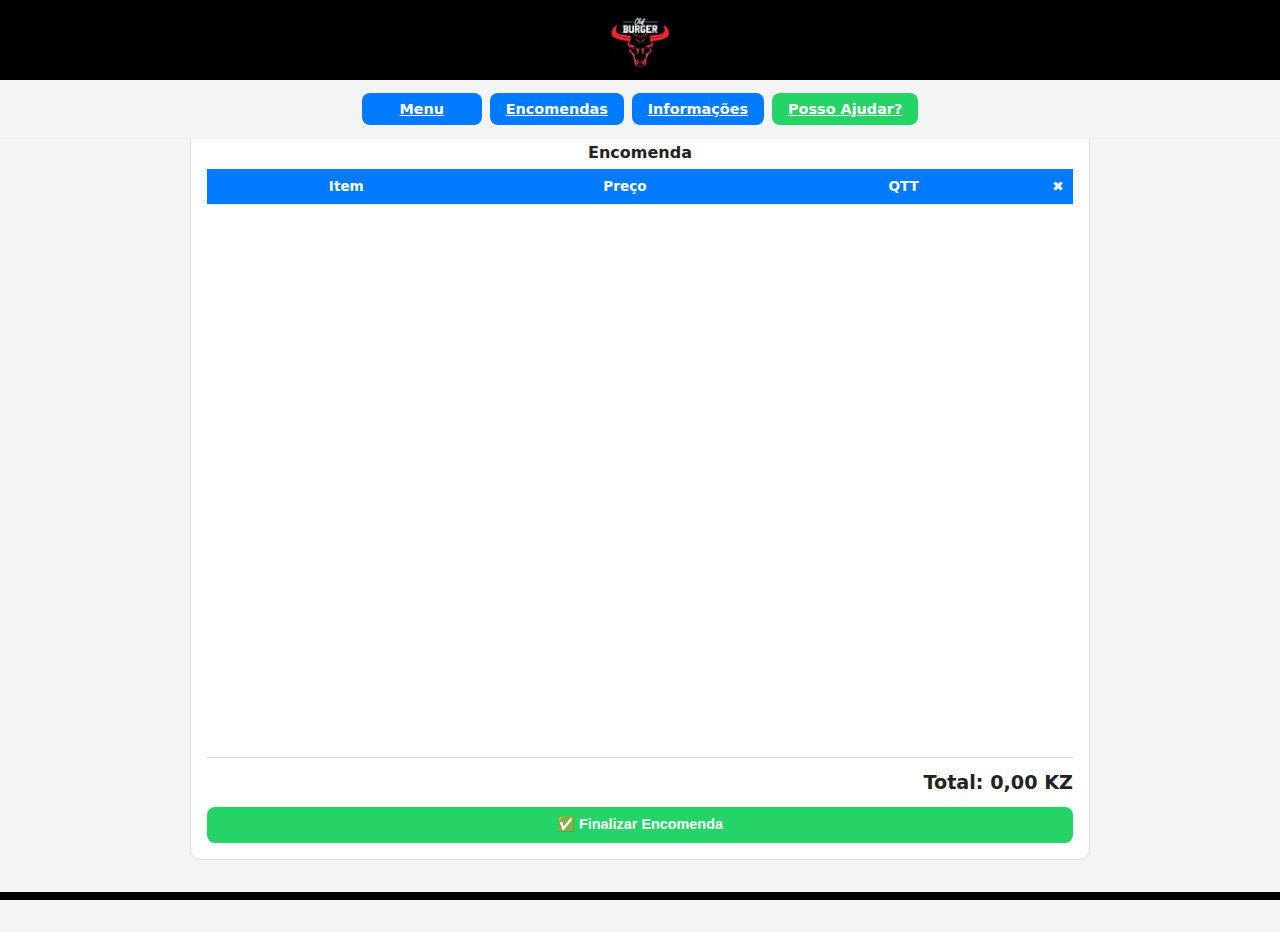
<file: encomendas.html>
<!DOCTYPE html>
<html lang="pt-AO">
<head>
  <meta charset="UTF-8" />
  <meta name="viewport" content="width=device-width, initial-scale=1" />
  <title>Chef Burger AO – Encomendas</title>
  <link rel="stylesheet" href="style.css">
  <style>
    html, body {
      height: 100%;
      margin: 0;
      padding: 0;
      background: #f4f4f4;
      overflow-x: hidden;
      overflow-y: hidden;
      max-width: 100vw;
      box-sizing: border-box;
    }
    * { box-sizing: inherit; }

    /* HEADER */
    header {
      position: fixed;
      top: 0;
      width: 100%;
      height: 80px;
      background: #000;
      display: flex;
      justify-content: center;
      align-items: center;
      z-index: 1000;
    }
    .logo img { height: 65px; }

    /* BOTÃO MENU MOBILE */
    .btn-menu-mobile {
      display: none;
      position: absolute;
      bottom: 5px;
      right: 2cm;
      background: #007BFF;
      color: #fff;
      font-weight: bold;
      padding: 0.5rem 1rem;
      border: none;
      border-radius: 8px;
      text-align: center;
      z-index: 1001;
    }

    /* MENU MOBILE */
    .menu-mobile {
      display: none;
      flex-direction: column;
      gap: 0.4rem;
      padding: 0.6rem;
      background: #fff;
      border: 1px solid #ddd;
      position: fixed;
      top: 130px;
      left: 50%;
      transform: translateX(-50%);
      width: 95%;
      z-index: 2000;
    }
    .menu-mobile .btn-nav {
      width: 100%;
      font-size: 0.85rem;
      padding: 0.6rem 0.8rem;
      border-radius: 8px;
      text-align: center;
      background: #007BFF;
      color: #fff;
      font-weight: bold;
    }
    .menu-mobile .btn-nav.whatsapp { background: #25D366; }

    /* VISIBILIDADE MOBILE */
    @media screen and (max-width: 992px) {
      .barra-navegacao { display: none !important; }
      .btn-menu-mobile { display: block !important; }
    }

    /* NAV DESKTOP */
    .barra-navegacao {
      position: fixed;
      top: 80px;
      width: 100%;
      background: #f4f4f4;
      border-bottom: 1px solid #eee;
      padding: 0.8rem;
      display: flex;
      justify-content: center;
      gap: 0.5rem;
      z-index: 999;
    }
    .btn-nav {
      padding: 0.5rem 1rem;
      border-radius: 8px;
      font-weight: bold;
      border: none;
      cursor: pointer;
      min-width: 120px;
      text-align: center;
      font-size: 0.9rem;
      background: #007BFF;
      color: #fff;
    }
    .btn-nav.whatsapp { background: #25D366; }

    /* CARRINHO */
    .carrinho-container {
      margin: 120px auto 20px auto;
      max-width: 900px;
      width: 95%;
      height: calc(100vh - 160px);
      display: flex;
      flex-direction: column;
      border: 1px solid #ddd;
      border-radius: 10px;
      background: #fff;
      padding: 1rem;
      overflow: hidden;
    }
    .carrinho-container h2 {
      text-align: center;
      margin: 0.4rem 0;
      font-size: 1rem;
      font-weight: bold;
    }
    .carrinho-scroll {
      flex: 1;
      overflow-y: auto;
      margin-bottom: 1rem;
    }
    table#tabelaCarrinho {
      width: 100%;
      border-collapse: collapse;
      table-layout: fixed;
      word-wrap: break-word;
    }
    table#tabelaCarrinho th, table#tabelaCarrinho td {
      padding: 0.6rem;
      border-bottom: 1px solid #eee;
    }
    table#tabelaCarrinho th {
      background: #007bff;
      color: #fff;
      font-weight: bold;
      text-align: center;
      font-size: 0.85rem;
    }
    table#tabelaCarrinho td {
      text-align: left;
      vertical-align: middle;
      font-size: 0.8rem;
    }
    table#tabelaCarrinho td:first-child {
      word-break: break-word;
      white-space: normal;
    }
    table#tabelaCarrinho th:last-child,
    table#tabelaCarrinho td:last-child {
      width: 30px; /* reduzido */
      text-align: center;
      padding: 0.2rem;
    }
    .quantidade-controle {
      display: flex;
      align-items: center;
      justify-content: center;
      gap: 0.3rem;
    }
    .quantidade-numero {
      font-weight: bold;
      min-width: 20px;
      text-align: center;
    }
    .btn-quantidade {
      background: #007bff;
      color: #fff;
      border: none;
      padding: 0.2rem 0.5rem;
      border-radius: 6px;
      cursor: pointer;
      font-weight: bold;
      font-size: 0.85rem;
    }
    .btn-remover {
      background: transparent;
      color: #ff4444;
      border: none;
      font-size: 0.8rem;
      font-weight: bold;
      cursor: pointer;
      line-height: 1;
      margin: 0;
    }
    .carrinho-footer {
      border-top: 1px solid #ddd;
      padding-top: 0.8rem;
      text-align: right;
    }
    #totalCarrinho {
      font-weight: bold;
      font-size: 1.2rem;
      margin-bottom: 0.8rem;
    }
    .btn-finalizar {
      background: #25D366;
      color: #fff;
      border: none;
      padding: 0.6rem 1rem;
      border-radius: 8px;
      font-size: 0.9rem;
      font-weight: bold;
      cursor: pointer;
      text-align: center;
      width: 100%;
    }

    /* FOOTER */
    footer {
      height: 40px;
      text-align: center;
      color: #666;
      font-size: 0.8rem;
      padding: 0.5rem;
    }
  </style>
</head>
<body>

  <!-- HEADER -->
  <header>
    <div class="logo">
      <a href="index.html">
        <img src="imagens/logo-chefburger.jpg" alt="Chef Burger AO" />
      </a>
    </div>
    <button class="btn-menu-mobile" onclick="toggleMenu()">Explorar</button>
  </header>

  <!-- MENU MOBILE -->
  <nav class="menu-mobile" id="menuMobile">
    <a href="index.html" class="btn-nav" onclick="fecharMenu()">Menu</a>
    <a href="informacoes.html" class="btn-nav" onclick="fecharMenu()">Informações</a>
    <a href="https://wa.me/244925918468" class="btn-nav whatsapp" onclick="fecharMenu()">Posso Ajudar?</a>
  </nav>

  <!-- NAV DESKTOP -->
  <nav class="barra-navegacao">
    <a href="index.html" class="btn-nav">Menu</a>
    <a href="encomendas.html" class="btn-nav">Encomendas</a>
    <a href="informacoes.html" class="btn-nav">Informações</a>
    <a href="https://wa.me/244925918468" class="btn-nav whatsapp">Posso Ajudar?</a>
  </nav>

  <!-- CARRINHO -->
  <div class="carrinho-container">
    <h2>Encomenda</h2>
    <div class="carrinho-scroll">
      <table id="tabelaCarrinho">
        <thead>
          <tr>
            <th>Item</th>
            <th>Preço</th>
            <th>QTT</th>
            <th>✖</th>
          </tr>
        </thead>
        <tbody id="listaCarrinho"></tbody>
              </tbody>
      </table>
    </div>
    <div class="carrinho-footer">
      <div id="totalCarrinho">Total: 0,00 KZ</div>
      <button class="btn-finalizar" onclick="finalizarEncomenda()">✅ Finalizar Encomenda</button>
    </div>
  </div>

  <!-- FOOTER -->
  <footer>
    <div class="footer-content">© 2026 Chef Burger AO – Todos os direitos reservados</div>
  </footer>

  <!-- SCRIPT -->
  <script>
    function toggleMenu() {
      const menu = document.getElementById("menuMobile");
      menu.style.display = (menu.style.display === "flex") ? "none" : "flex";
    }

    function fecharMenu() {
      const menu = document.getElementById("menuMobile");
      menu.style.display = "none";
    }

    // Fecha o menu se clicar fora dele (main/body)
    document.addEventListener("click", function(event) {
      const menu = document.getElementById("menuMobile");
      const botao = document.querySelector(".btn-menu-mobile");
      if (menu.style.display === "flex" && !menu.contains(event.target) && !botao.contains(event.target)) {
        fecharMenu();
      }
    });

    let carrinho = JSON.parse(localStorage.getItem("carrinhoChefBurger")) || [];

    function mostrarCarrinho() {
      const lista = document.getElementById("listaCarrinho");
      lista.innerHTML = "";
      carrinho.forEach((item, index) => {
        if (!item.quantidade) item.quantidade = 1;

        const tr = document.createElement("tr");
        tr.innerHTML = `
          <td>${item.nome}</td>
          <td>${formatarPreco(item.preco)} KZ</td>
          <td>
            <div class="quantidade-controle">
              <button class="btn-quantidade" onclick="alterarQuantidade(${index}, -1)">➖</button>
              <span class="quantidade-numero">${item.quantidade}</span>
              <button class="btn-quantidade" onclick="alterarQuantidade(${index}, 1)">➕</button>
            </div>
          </td>
          <td><button class="btn-remover" onclick="removerItem(${index})">✖</button></td>
        `;
        lista.appendChild(tr);
      });
      atualizarTotal();
    }

    function atualizarTotal() {
      let total = carrinho.reduce((acc, item) => acc + (item.preco * item.quantidade), 0);
      document.getElementById("totalCarrinho").innerText = `Total: ${formatarPreco(total)} KZ`;
    }

    function alterarQuantidade(index, delta) {
      carrinho[index].quantidade += delta;
      if (carrinho[index].quantidade < 1) carrinho[index].quantidade = 1;
      localStorage.setItem("carrinhoChefBurger", JSON.stringify(carrinho));
      mostrarCarrinho();
    }

    function removerItem(index) {
      carrinho.splice(index, 1);
      localStorage.setItem("carrinhoChefBurger", JSON.stringify(carrinho));
      mostrarCarrinho();
    }

    function formatarPreco(valor) {
      return valor.toLocaleString("pt-AO", { minimumFractionDigits: 2 });
    }

    function finalizarEncomenda() {
      if (carrinho.length === 0) {
        alert("O carrinho está vazio!");
        return;
      }

      // Saudações institucionais
      const saudacoes = [
        "Olá Chef Burger, esta é a minha encomenda:%0A",
        "Olá Chef Burger, segue o meu pedido:%0A",
        "Olá Chef Burger, confirmo esta encomenda:%0A",
        "Olá Chef Burger, envio a minha lista:%0A",
        "Olá Chef Burger, registando a minha encomenda:%0A",
        "Olá Chef Burger, envio agora o meu pedido:%0A"
      ];
      const saudacao = saudacoes[Math.floor(Math.random() * saudacoes.length)];

      let mensagem = saudacao + "%0A";
      carrinho.forEach(item => {
        mensagem += `- ${item.nome} x${item.quantidade} → ${formatarPreco(item.preco * item.quantidade)} KZ%0A`;
      });

      let total = carrinho.reduce((acc, item) => acc + (item.preco * item.quantidade), 0);
      mensagem += `%0ATotal: ${formatarPreco(total)} KZ`;

      // Abrir WhatsApp com a encomenda
      window.open(`https://wa.me/244925918468?text=${mensagem}`, "_blank");

      // Limpar carrinho e voltar ao index
      carrinho = [];
      localStorage.removeItem("carrinhoChefBurger");
      window.location.href = "index.html";
    }

    // Inicializar carrinho ao carregar página
    mostrarCarrinho();
  </script>
</body>
</html>
</file>
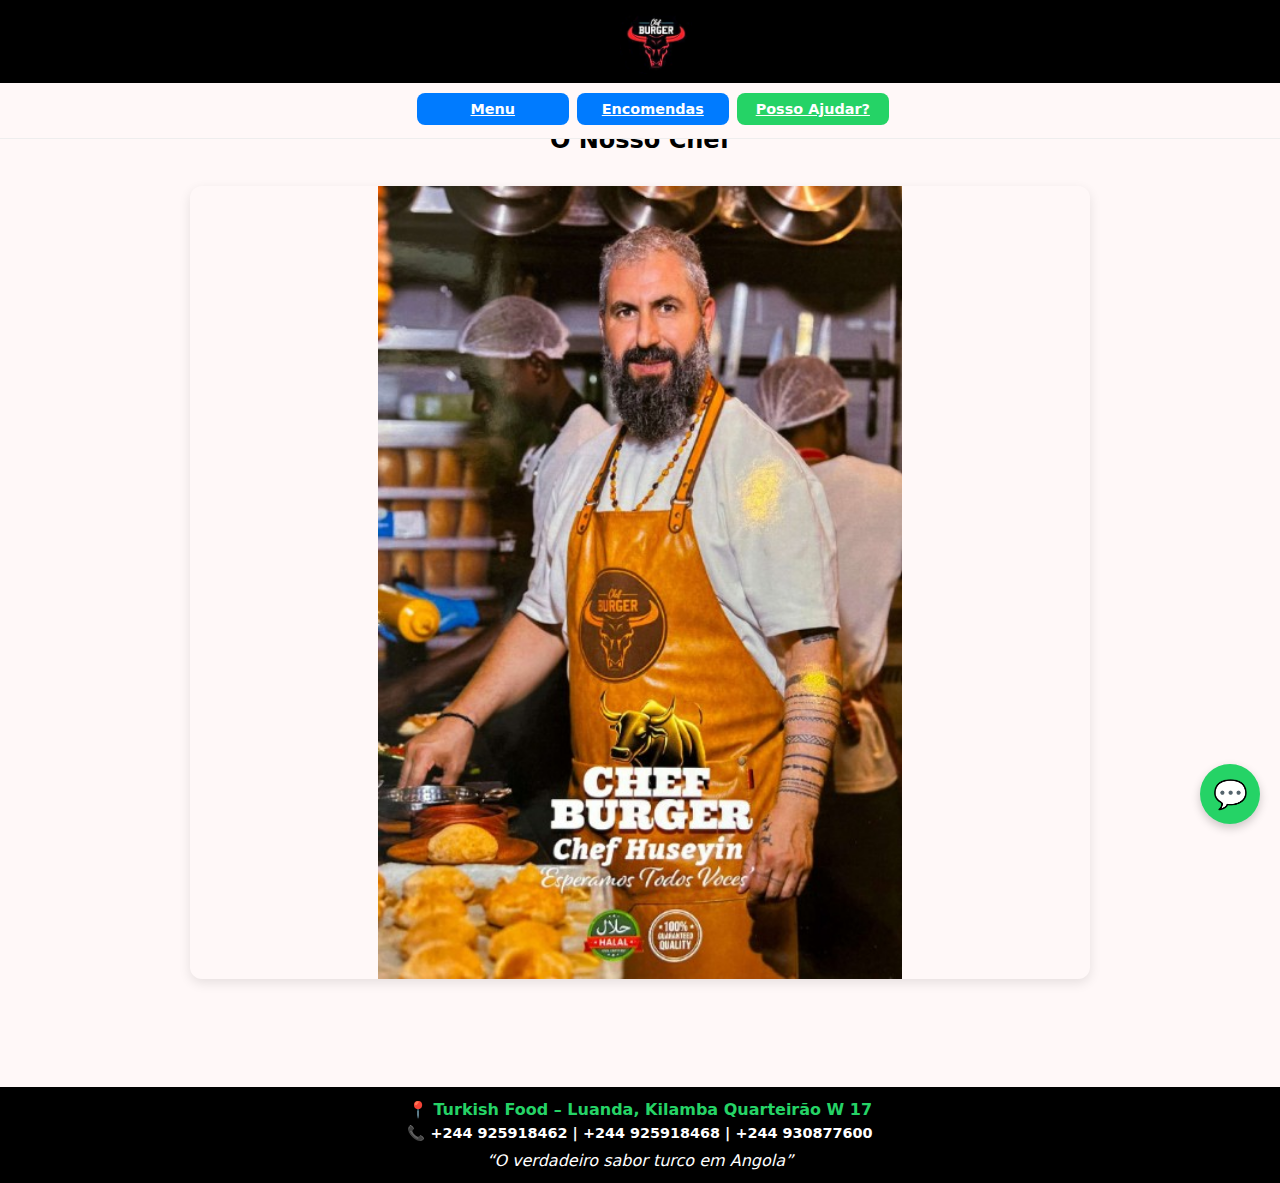
<file: informacoes.html>
<!DOCTYPE html>
<html lang="pt-AO">
<head>
  <meta charset="UTF-8">
  <meta name="viewport" content="width=device-width, initial-scale=1.0">
  <title>Chef Burger AO – Informações</title>
  <link rel="stylesheet" href="style.css">
  <style>
    body {
      margin: 0;
      font-family: 'Segoe UI', system-ui, sans-serif;
      background: #fff8f8;
      color: #222;
      display: flex;
      flex-direction: column;
      min-height: 100vh;
    }

    /* HEADER */
    header {
      position: fixed;
      top: 0;
      width: 100%;
      height: 80px;
      background: #000;
      display: flex;
      justify-content: center;
      align-items: center;
      z-index: 1000;
    }
    .logo img { height: 65px; }

    /* BOTÃO MENU MOBILE */
    .btn-menu-mobile {
      display: none;
      position: absolute;
      bottom: 5px;
      right: 2cm;
      background: #007BFF;
      color: #fff;
      font-weight: bold;
      padding: 0.5rem 1rem;
      border: none;
      border-radius: 8px;
      text-align: center;
      z-index: 1001;
    }

    /* MENU MOBILE */
    .menu-mobile {
      display: none;
      flex-direction: column;
      gap: 0.4rem;
      padding: 0.6rem;
      background: #fff;
      border: 1px solid #ddd;
      position: fixed;
      top: 80px; /* colado ao header */
      left: 50%;
      transform: translateX(-50%);
      width: 95%;
      z-index: 2000;
    }
    .menu-mobile .btn-nav {
      width: 100%;
      font-size: 0.85rem;
      padding: 0.6rem 0.8rem;
      border-radius: 8px;
      text-align: center;
      background: #007BFF;
      color: #fff;
      font-weight: bold;
    }
    .menu-mobile .btn-nav.whatsapp { background: #25D366; }

    /* VISIBILIDADE MOBILE */
    @media screen and (max-width: 992px) {
      .barra-navegacao { display: none !important; }
      .btn-menu-mobile { display: block !important; }
    }

    /* NAV DESKTOP */
    .barra-navegacao {
      position: fixed;
      top: 80px;
      width: 100%;
      background: #fff8f8;
      border-bottom: 1px solid #eee;
      padding: 0.8rem;
      display: flex;
      justify-content: center;
      gap: 0.5rem;
      z-index: 999;
    }
    .btn-nav {
      padding: 0.5rem 1rem;
      border-radius: 8px;
      font-weight: bold;
      border: none;
      cursor: pointer;
      min-width: 120px;
      text-align: center;
      font-size: 0.9rem;
      background: #007BFF;
      color: #fff;
    }
    .btn-nav.whatsapp { background: #25D366; }

    /* MAIN CONTENT */
    main.content {
      margin-top: 150px;
      margin-bottom: 80px;
      padding: 1rem;
      flex: 1;
      display: flex;
      flex-direction: column;
      align-items: center;
      text-align: center;
    }
    h2 { color: #000; margin-bottom: 1rem; }
    .chef-img {
      width: 100%;
      max-width: 900px;
      border-radius: 12px;
      box-shadow: 0 4px 12px rgba(0,0,0,0.1);
      margin: 1rem auto 2.5rem auto;
      display: block;
      object-fit: contain;
    }

    @media (max-width: 768px) {
      .chef-img {
        max-width: 100%;
        border-radius: 0;
        margin: 0 0 2rem 0;
      }
    }

    /* FOOTER */
    footer {
      background: #000;
      color: #fff;
      font-size: 0.9rem;
      padding: 0.8rem;
      text-align: center;
    }
    .footer-line {
      display: flex;
      flex-direction: column;
      align-items: center;
      gap: 6px;
      margin-bottom: 0.6rem;
    }
    .footer-line strong {
      font-size: 1rem;
      color: #25D366;
    }
    .footer-line p {
      margin: 0;
      font-weight: bold;
    }
    .slogan {
      font-style: italic;
      margin: 0;
      font-size: 1rem;
      text-align: center;
    }

    /* BOTÃO WHATSAPP FLUTUANTE */
    .whatsapp-float {
      position: fixed;
      bottom: 2cm;
      right: 20px;
      background: #25D366;
      color: #fff;
      border-radius: 50%;
      width: 60px;
      height: 60px;
      display: flex;
      justify-content: center;
      align-items: center;
      font-size: 28px;
      cursor: pointer;
      box-shadow: 0 4px 10px rgba(0,0,0,0.2);
      z-index: 1100;
      text-decoration: none;
    }
  </style>
</head>
<body>

  <!-- HEADER -->
  <header>
    <div class="logo">
      <a href="index.html">
        <img src="imagens/logo-chefburger.jpg" alt="Chef Burger AO" />
      </a>
    </div>
    <button class="btn-menu-mobile" onclick="toggleMenu()">Explorar</button>
  </header>

  <!-- MENU MOBILE -->
  <nav class="menu-mobile" id="menuMobile">
    <a href="index.html" class="btn-nav" onclick="fecharMenu()">Menu</a>
    <a href="encomendas.html" class="btn-nav" onclick="fecharMenu()">Encomendas</a>
    <a href="https://wa.me/244925918468" class="btn-nav whatsapp" onclick="fecharMenu()">Posso Ajudar?</a>
  </nav>

  <!-- NAV DESKTOP -->
  <nav class="barra-navegacao">
    <a href="index.html" class="btn-nav">Menu</a>
    <a href="encomendas.html" class="btn-nav">Encomendas</a>
    <a href="https://wa.me/244925918468" class="btn-nav whatsapp">Posso Ajudar?</a>
  </nav>

  <!-- MAIN CONTENT -->
  <main class="content">
    <section class="chef-section">
      <h2>O Nosso Chef</h2>
      <img src="imagens/chef-huseyin.jpg" alt="Chef Huseyin" class="chef-img">
    </section>
  </main>

  <!-- FOOTER -->
  <footer>
    <div class="footer-line">
      <strong>📍 Turkish Food – Luanda, Kilamba Quarteirão W 17</strong>
      <p>📞 +244 925918462 | +244 925918468 | +244 930877600</p>
    </div>
    <p class="slogan">“O verdadeiro sabor turco em Angola”</p>
  </footer>

  <!-- BOTÃO WHATSAPP FLUTUANTE -->
  <a href="https://wa.me/244925918468" class="whatsapp-float">💬</a>

  <!-- SCRIPT -->
  <script>
    function toggleMenu() {
      const menu = document.getElementById("menuMobile");
      menu.style.display = (menu.style.display === "flex") ? "none" : "flex";
    }
    function fecharMenu() {
      const menu = document.getElementById("menuMobile");
      menu.style.display = "none";
    }
    document.addEventListener("click", function(event) {
      const menu = document.getElementById("menuMobile");
      const botao = document.querySelector(".btn-menu-mobile");
      if (menu.style.display === "flex" && !menu.contains(event.target) && !botao.contains(event.target)) {
        fecharMenu();
      }
    });
  </script>
</body>
</html>
</file>
<file: style.css>
:root {
  --primary: #000;       /* preto institucional */
  --accent: #FFD700;     /* dourado */
  --bg: #fff8f8;
  --text: #222;
  --card: #fff;
}

body {
  font-family: 'Segoe UI', system-ui, sans-serif;
  background: var(--bg);
  color: var(--text);
  margin: 0;
}

/* HEADER */
header {
  position: fixed;
  top: 0;
  width: 100%;
  height: 107px;
  background: var(--primary);
  color: #fff;
  display: flex;
  justify-content: space-between; /* logo à esquerda, botões à direita */
  align-items: center;
  padding: 0.100rem 1rem;
  z-index: 1000;
}

.logo img {
  height: 90px;
  display: block;
}

.desktop-controls {
  display: flex;
  gap: 1rem;
  align-items: center;
}

.mobile-controls {
  display: none;
  gap: 0.5rem;
}

.btn-info {
  background: #007BFF;
  color: #fff;
  padding: 0.5rem 1rem;
  border-radius: 8px;
  text-decoration: none;
  font-weight: bold;
}

/* MAIN CONTENT */
main.content {
  margin-top: 107px;
  padding: 0;
  text-align: center;
}

/* Seção de informações */
.info-section {
  margin: 1.5rem auto;
  max-width: 900px;
}

.info-section h1 {
  margin-bottom: 0.5rem;
  color: var(--primary);
}

.info-section p {
  margin: 0.3rem 0;
}

/* Botão WhatsApp */
.btn-whatsapp {
  display: inline-block;
  background: #25D366;
  color: #fff;
  padding: 0.8rem 1.2rem;
  border-radius: 8px;
  text-decoration: none;
  font-weight: bold;
  margin-top: 1rem;
}

/* Seção do Chef */
.chef-section {
  width: 100%;
  height: calc(100vh - 107px); /* ocupa toda a altura visível no desktop */
  display: flex;
  flex-direction: column;
  justify-content: center;
  align-items: center;
}

.chef-section h2 {
  margin-bottom: 1rem;
  color: var(--primary);
}

/* Imagem do Chef */
.chef-img {
  width: auto;
  max-height: 100%; /* ocupa toda a altura disponível */
  border-radius: 12px;
  box-shadow: 0 4px 12px rgba(0,0,0,0.15);
}

/* FOOTER */
footer {
  background: var(--primary);
  color: #fff;
  padding: 1.5rem;
  margin-top: 2rem;
}

.footer-content {
  display: flex;
  justify-content: space-between;
  align-items: center;
  flex-wrap: wrap;
}

.footer-left img {
  height: 80px;
  margin-right: 1rem;
}

.footer-right {
  text-align: right;
}

.footer-right p {
  margin: 0.3rem 0;
}

.footer-right .slogan {
  font-style: italic;
  margin-top: 0.5rem;
}

/* MOBILE */
@media (max-width: 768px) {
  header {
    flex-direction: column;
    height: auto;
    padding: 1rem;
  }

  .desktop-controls { display: none; }
  .mobile-controls { display: flex; margin-top: 0.5rem; }

  .chef-section {
    height: auto; /* no mobile não força altura total */
    padding: 1rem;
  }

  .chef-img {
    width: 100%;   /* ocupa toda a largura da tela */
    max-height: auto;
  }

  .footer-content {
    flex-direction: column;
    text-align: center;
  }

  .footer-right {
    text-align: center;
    margin-top: 1rem;
  }
}
</file>
